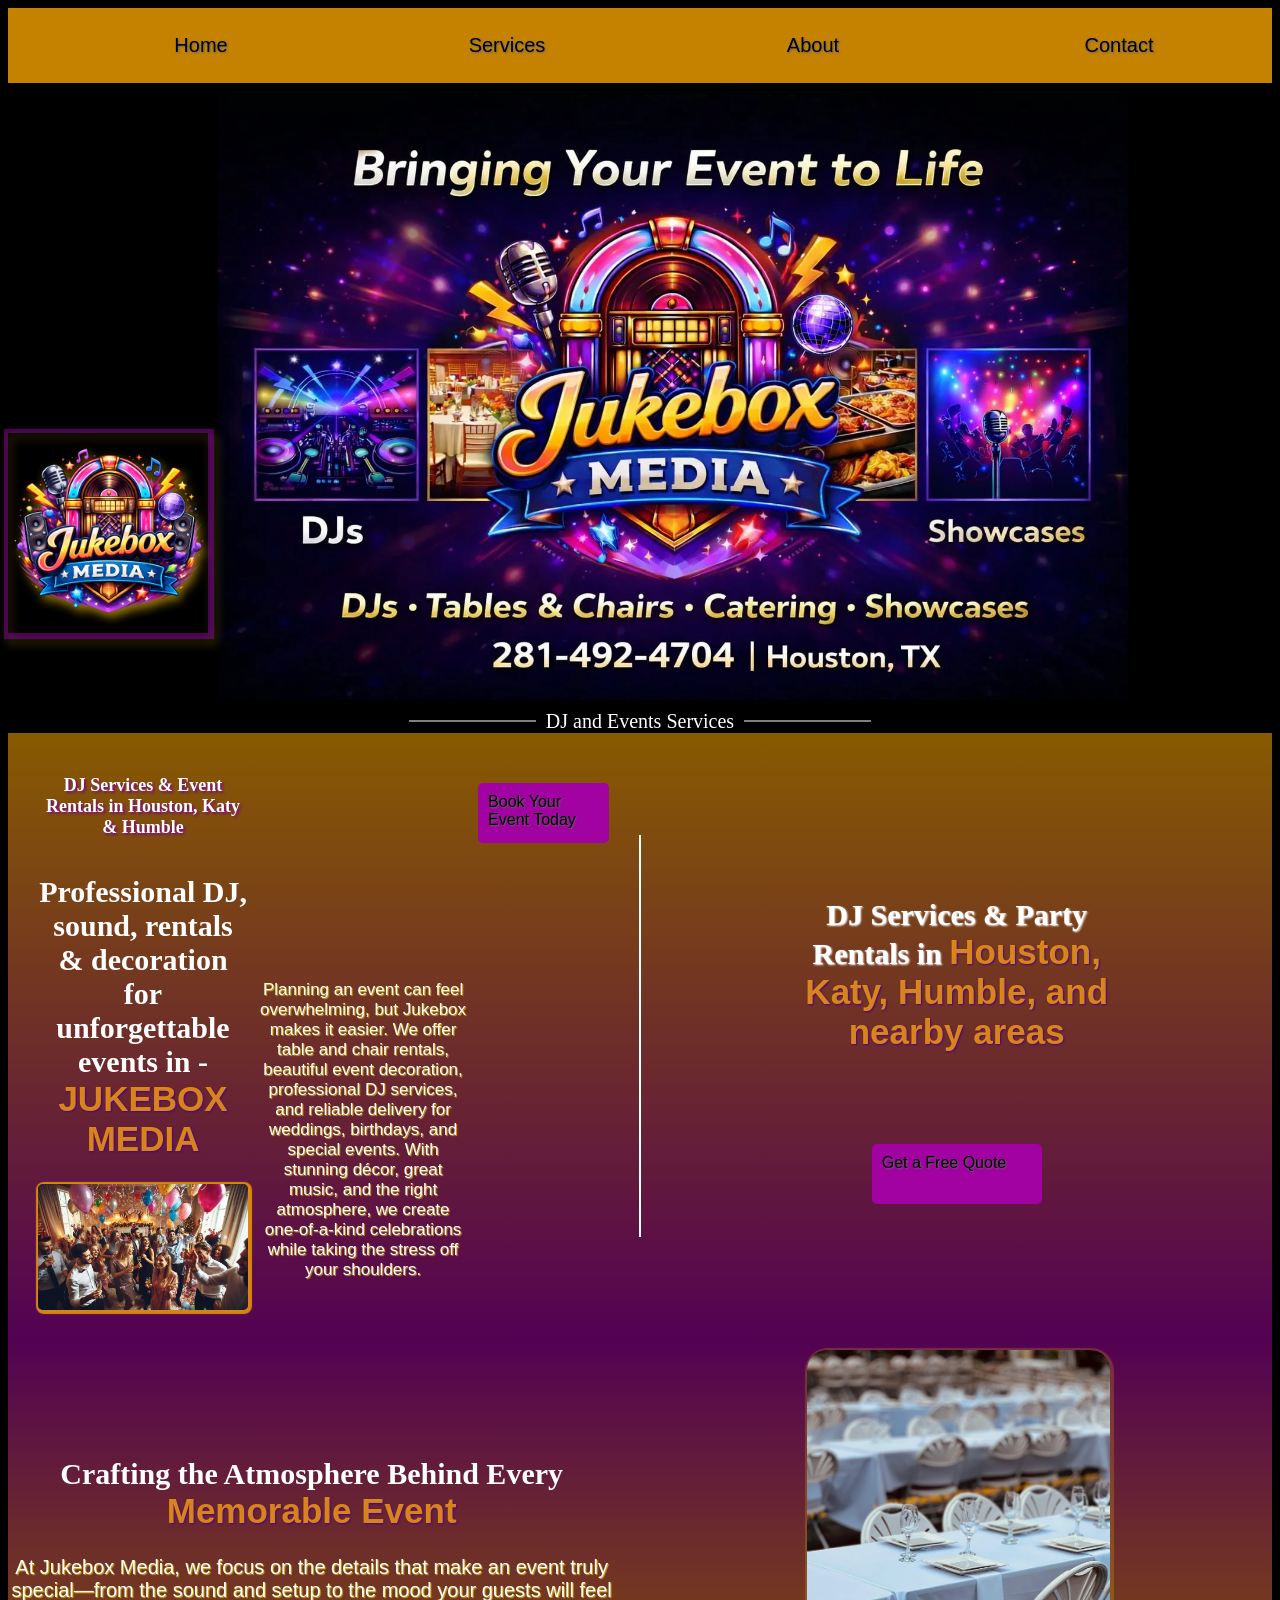
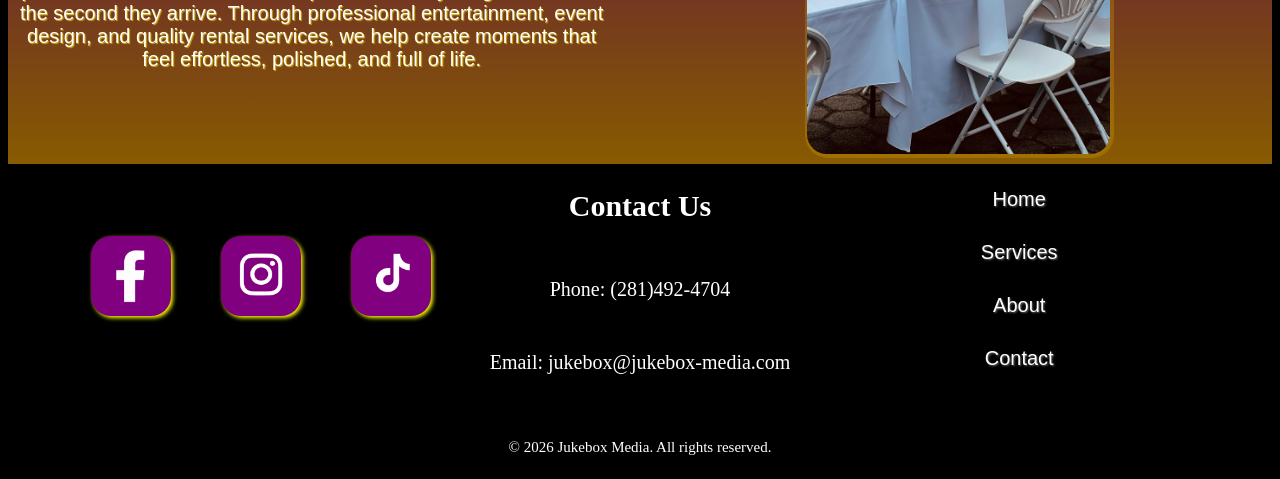
<file: index.html>
<!DOCTYPE html>
<html lang="en">
<head>
    <meta charset="UTF-8">
    <meta name="viewport" content="width=device-width, initial-scale=1.0">

    <meta name="description" content="Professional DJ services, table and chair rentals, and event decoration in Houston, Katy, Humble, and surrounding areas. We create unforgettable events and lasting memories.">

    <meta 
        name="keywords" 
        content="DJ services Houston, event rentals Houston, party rentals Houston, table and chair rentals Houston, wedding DJ Houston, birthday party rentals Houston, event decoration Houston, sound system rental Houston, DJ Katy TX, DJ Humble TX, Jukebox Media">

    <meta name="author" content="Jukebox Media">
    <meta name="robots" content="index, follow">
    <meta name="language" content="English">
    <meta name="geo.region" content="US-TX">
    <meta name="geo.placename" content="Houston">
    <meta name="geo.position" content="29.7604;-95.3698">
    <meta name="ICBM" content="29.7604, -95.3698">

    <!-- Open Graph para Facebook / WhatsApp -->
    <meta property="og:title" content="DJ Services & Event Rentals in Houston | Jukebox Media">
    <meta property="og:description" content="Professional DJ services, party rentals, sound setup, and event decoration in Houston, Katy,     Humble, and surrounding areas.">
    <!-- Canonical URL -->
    <link rel="canonical" href="https://jukebox-media.com/">
    <meta property="og:url" content="https://jukebox-media.com/">
    <meta property="og:image" content="https://jukebox-media.com/img/portada.jpg">
    <meta name="twitter:image" content="https://jukebox-media.com/img/portada.jpg">

    <meta property="og:image" content="https://jukebox-media.com/img/portada.jpg">
    <meta property="og:type" content="website">
    <meta property="og:url" content="https://jukebox-media.com/">
    <meta name="twitter:image" content="https://jukebox-media.com/img/portada.jpg">

    <!-- Twitter / X -->
    <meta name="twitter:card" content="summary_large_image">
    <meta name="twitter:title" content="DJ Services & Event Rentals in Houston | Jukebox Media">
    <meta 
        name="twitter:description" 
        content="Book professional DJ services, event rentals, sound setup, and event decoration in Houston, Katy, Humble, and nearby areas with Jukebox Media.">

    <script type="application/ld+json">
            {
            "@context": "https://schema.org",
            "@type": "EventService",
            "name": "Jukebox Media",
            "image": "https://jukebox-media.com/img/logo.png",
            "url": "https://jukebox-media.com/",
            "telephone": "+1-281-492-4704",
            "email": "jukebox@jukebox-media.com",
            "description": "Jukebox Media provides professional DJ services, event rentals, table and chair rentals, sound setup, and event decoration for weddings, birthdays, private parties, corporate events, and special celebrations in Houston, Katy, Humble, Cypress, Spring, Sugar Land, Pearland, and surrounding areas.",
            "priceRange": "$$",
            "address": {
                "@type": "PostalAddress",
                "addressLocality": "Houston",
                "addressRegion": "TX",
                "addressCountry": "US"
            },
            "areaServed": [
                "Houston, TX",
                "Katy, TX",
                "Humble, TX",
                "Cypress, TX",
                "Spring, TX",
                "Sugar Land, TX",
                "Pearland, TX"
            ],
            "sameAs": [
                "https://www.facebook.com/share/18eP7RejVk/",
                "https://www.instagram.com/jukebox__media",
                "https://www.tiktok.com/@jessiejukebox"
            ],
            "makesOffer": [
                {
                "@type": "Offer",
                "itemOffered": {
                    "@type": "Service",
                    "name": "DJ Services"
                }
                },
                {
                "@type": "Offer",
                "itemOffered": {
                    "@type": "Service",
                    "name": "Event Rentals"
                }
                },
                {
                "@type": "Offer",
                "itemOffered": {
                    "@type": "Service",
                    "name": "Table and Chair Rentals"
                }
                },
                {
                "@type": "Offer",
                "itemOffered": {
                    "@type": "Service",
                    "name": "Event Decoration"
                }
                },
                {
                "@type": "Offer",
                "itemOffered": {
                    "@type": "Service",
                    "name": "Sound Setup"
                }
                }
            ]
            }
    </script>

    <link rel="shortcut icon" href="./img/logo.png" type="image/x-icon">

    <link rel="stylesheet" href="./style/style.css">
    <link rel="stylesheet" href="./style/efects.css">
    <link rel="stylesheet" href="./style/sectio1.css">
    <link rel="stylesheet" href="./style/main.css">
    <link rel="stylesheet" href="./style/footer.css">
    <link rel="stylesheet" href="./style/optim.css">
    <title>DJ Services & Event Rentals in Houston | Jukebox Media</title>

</head>
<body>
    <header>
        
        <nav class="nav_bar" id="nav">
            <button class="x-btn" id="x-btn">
                X
            </button>
            <ul>
                <li><a href="index.html">Home</a></li>
                <li><a href="services.html">Services</a></li>
                <li><a href="about.html">About</a></li>
                <li><a href="contact.html">Contact</a></li>
            </ul>
        </nav>
        <button class="menu-btn" id="menu-btn">
                ☰
        </button>
        
        <div class="logo_name">

            <img class="logo" src="./img/logo.webp" fetchpriority="high" width="200" height="200" alt="evento profecional" alt="JukeBox Logo">  

            <div class="div-name">
                <img src="./img/img9.webp" fetchpriority="high" width="1200" height="800" alt="evento profecional" class="home-page">
            </div>
            
        </div>

        <div class="service"><div class="bar"></div> DJ and Events Services <div class="bar"></div></div>

        <!-- <img src="./img/" alt="party_events" class="port"> -->
        
    </header>
    <div class="section">
        <div class="section2">
            <div class="section20">
                <h1 class="mean">DJ Services & Event Rentals in Houston, Katy & Humble</h1>
                <h2>Professional DJ, sound, rentals & decoration for unforgettable events in - <strong class="stron">JUKEBOX MEDIA</strong></h2>
                <img src="./img/portada.webp" loading="lazy" width="600" height="800" alt="Party Events" class="section_img">
            </div>
            <p class="paragraf">
                Planning an event can feel overwhelming, but Jukebox makes it easier. We offer table and chair rentals, beautiful event decoration, professional DJ services, and reliable delivery for weddings, birthdays, and special events. With stunning décor, great music, and the right atmosphere, we create one-of-a-kind celebrations while taking the stress off your shoulders.
            </p>
            <a href="contact.html" class="learn-more">Book Your Event Today</a>
        </div>

        <div class="line"></div>


        <div class="section3">
            <p class="title_hook">
                DJ Services & Party Rentals in 
                <strong class="important">Houston, Katy, Humble, and nearby areas</strong>
            </p>
            <h2 class="hook">
                
            </h2>
            <!-- <button   class="learn-more">Learn More</button> -->
            <a href="contact.html" class="learn-more">Get a Free Quote</a>
        </div>
    </div>
    <main class="main">
        <div class="main-div">
            <h2 class="main-div-h2">Crafting the Atmosphere Behind Every <strong class="stron">Memorable Event</strong></h2>
            <span class="main-div-span">
                At Jukebox Media, we focus on the details that make an event truly special—from the sound and setup to the mood your guests will feel the second they arrive. Through professional entertainment, event design, and quality rental services, we help create moments that feel effortless, polished, and full of life.
            </span>
        </div>
        <div class="main-div2">
            <img src="./img/img3.webp" loading="lazy" width="600" height="800" alt="Event Image" class="main-div-img">
        </div>
    </main>
    <footer>
        <div class="footer">
            <div class="container1">
                    <a href="https://www.facebook.com/share/18eP7RejVk/?mibextid=wwXIfr" target="_blank"><img src="./img/facebook.webp" loading="lazy" width="300" height="200" alt="Facebook Icon" class="icon"></a>

                    <a href="https://www.instagram.com/jukebox__media?igsh=aGpxZ21mYmJnamdz&utm_source=qr" target="_blank"><img src="./img/instagram.webp" loading="lazy" width="300" height="200" alt="Instagram Icon" class="icon"></a>

                    <a href="https://www.tiktok.com/@jessiejukebox?_r=1&_t=ZT-95Z08Pbz6Ra" target="_blank"><img src="./img/tiktok.webp" loading="lazy" width="300" height="200" alt="tiktok Icon" class="icon"></a>
            </div>
            <div class="container">
                <h2 class="footer-h2">Contact Us</h2>
                <p class="footer-p">Phone: (281)492-4704</p>
                <p class="footer-p">Email: jukebox@jukebox-media.com</p>
            </div>
            <div class="container">
                <a class="footer-a" href="index.html">Home</a>
                <a class="footer-a" href="services.html">Services</a>
                <a class="footer-a" href="about.html">About</a>
                <a class="footer-a" href="contact.html">Contact</a>
            </div>
        </div>
        <p class="copy">&copy; 2026 Jukebox Media. All rights reserved.</p>
    </footer>
    <script src="script.js" defer></script>
</body>
</html>
</file>
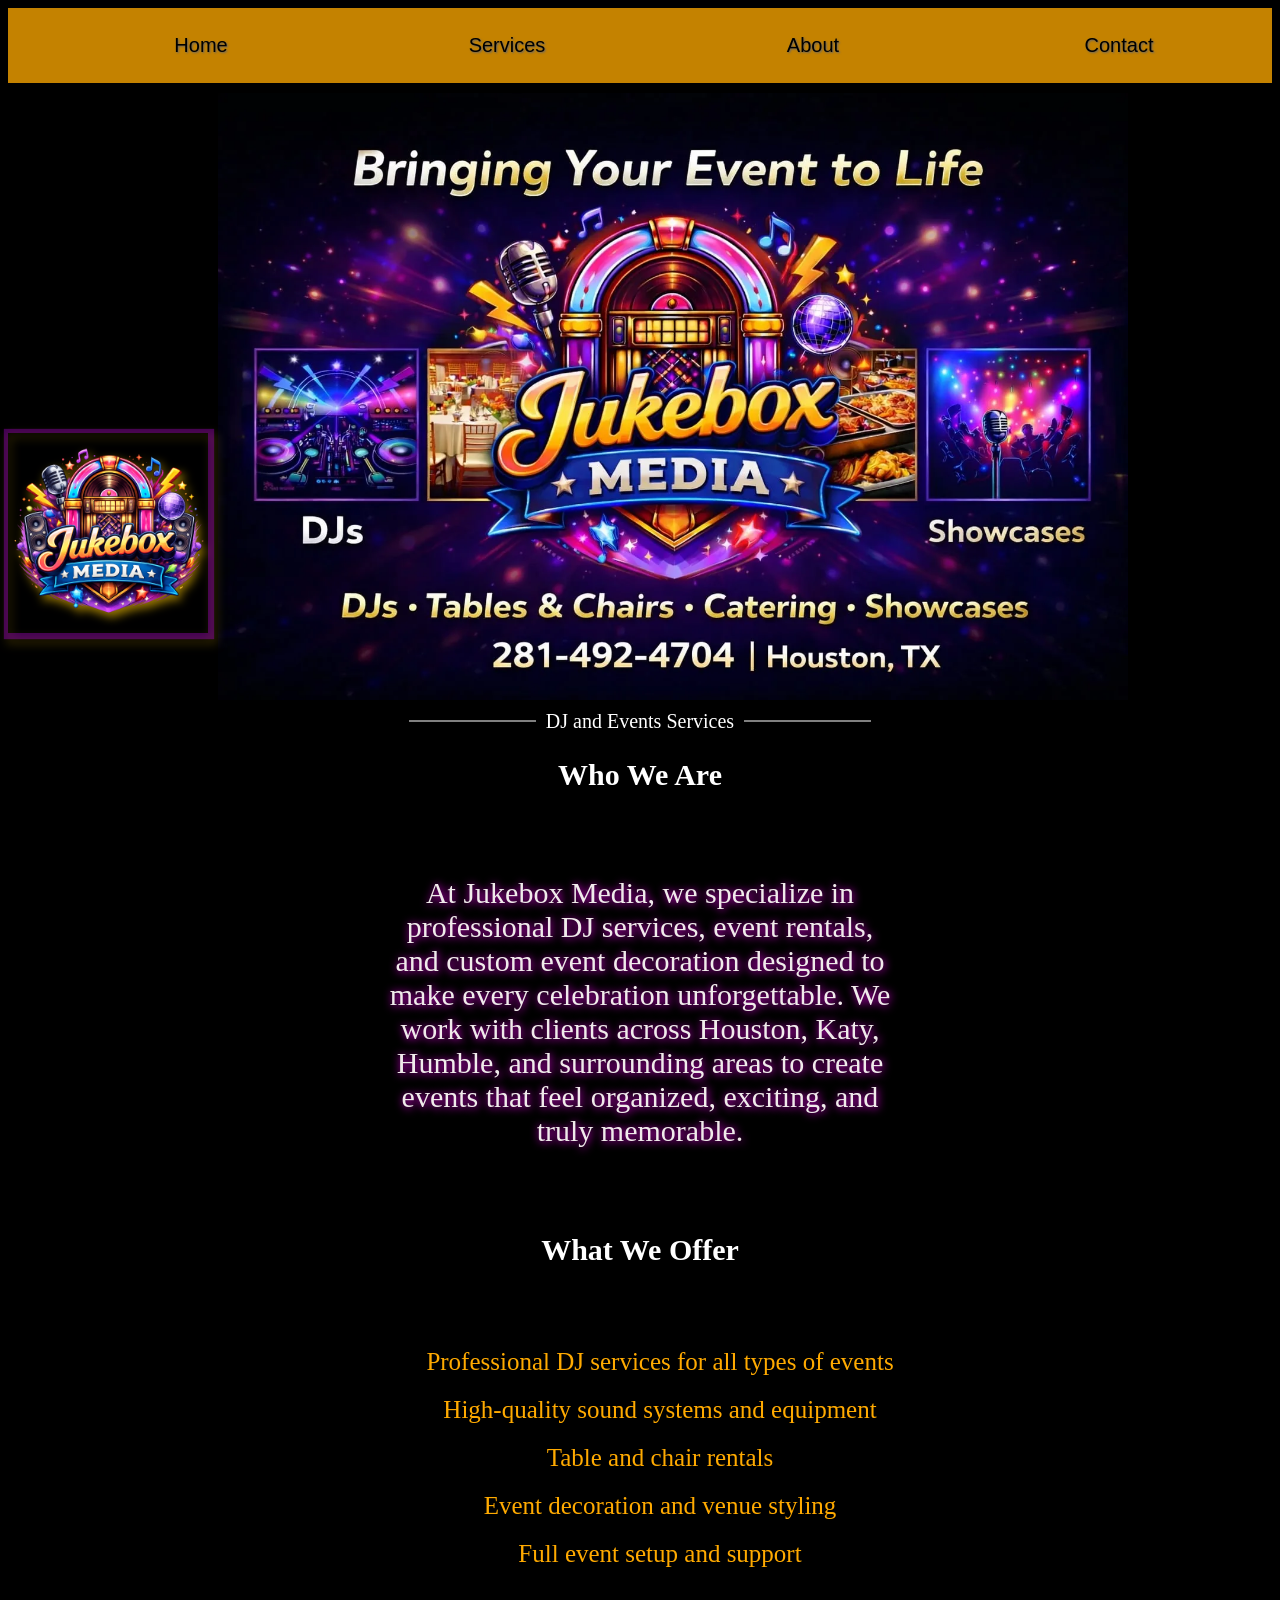
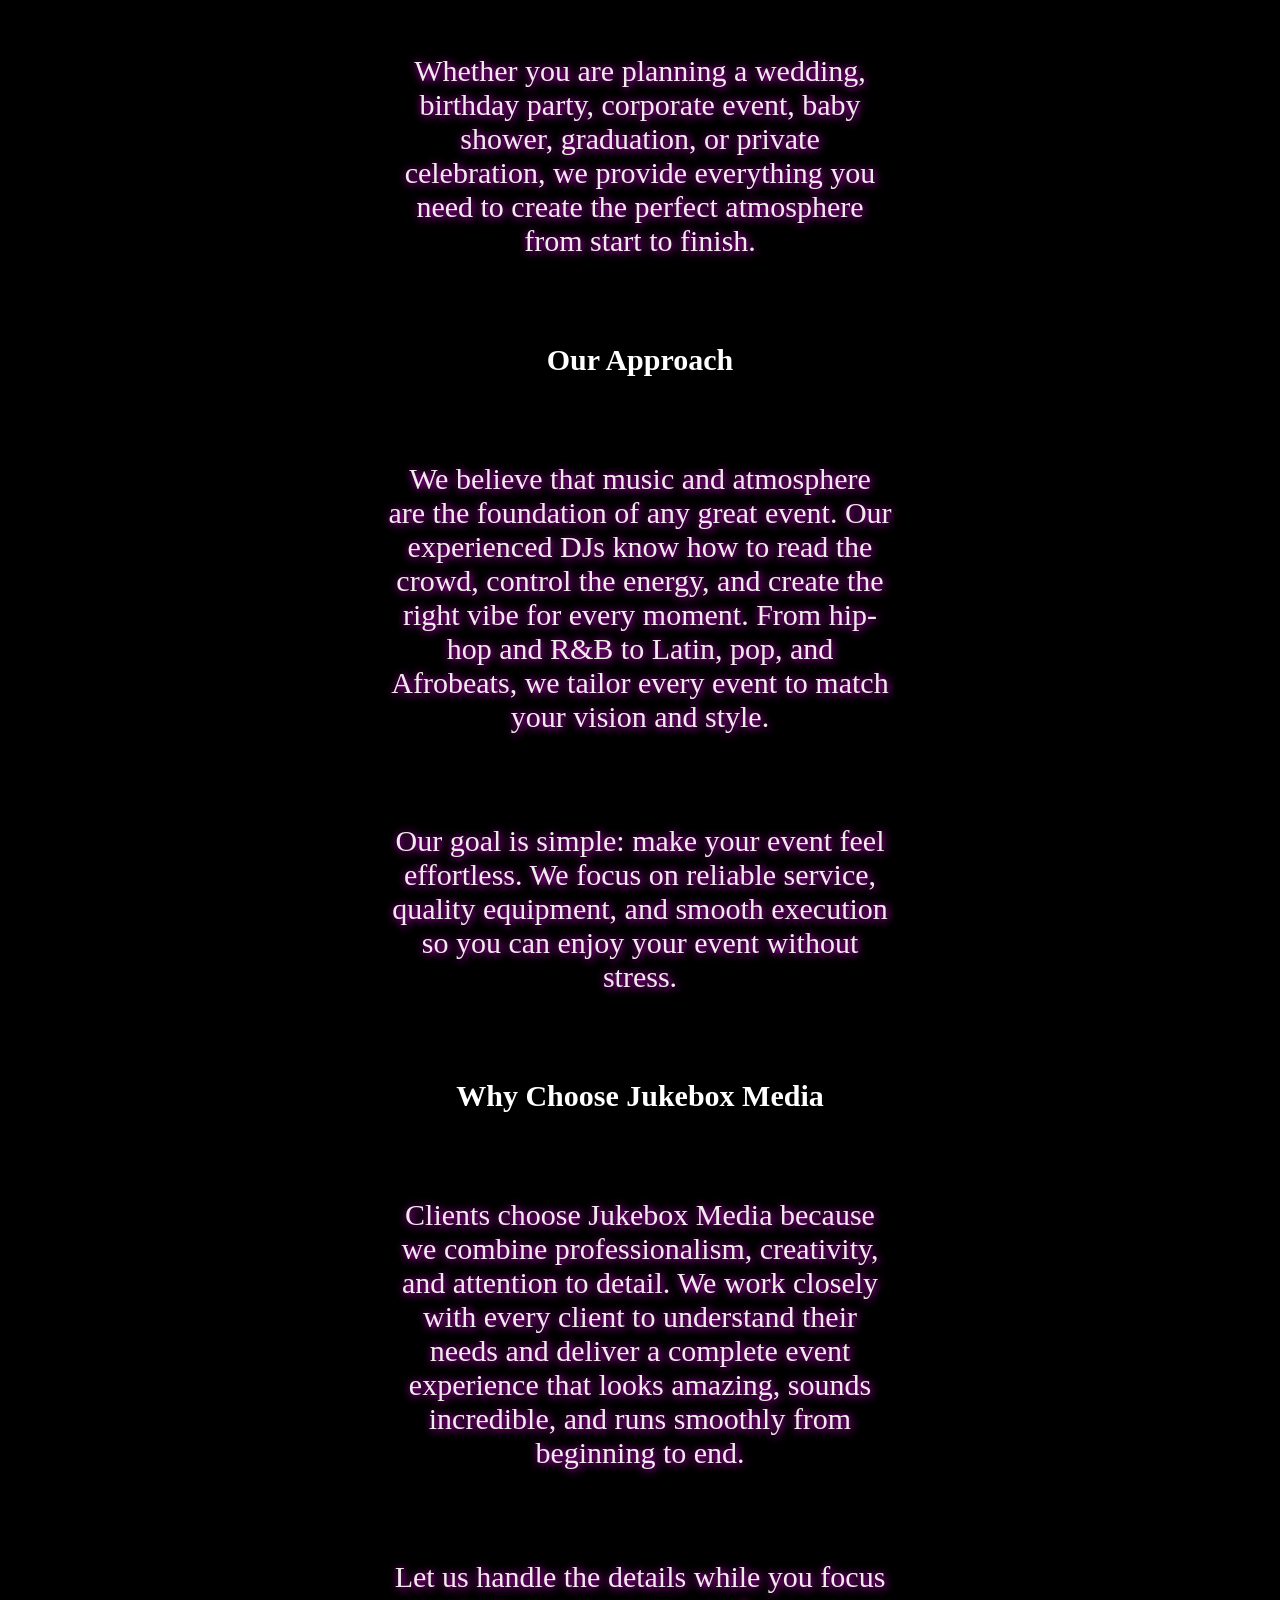
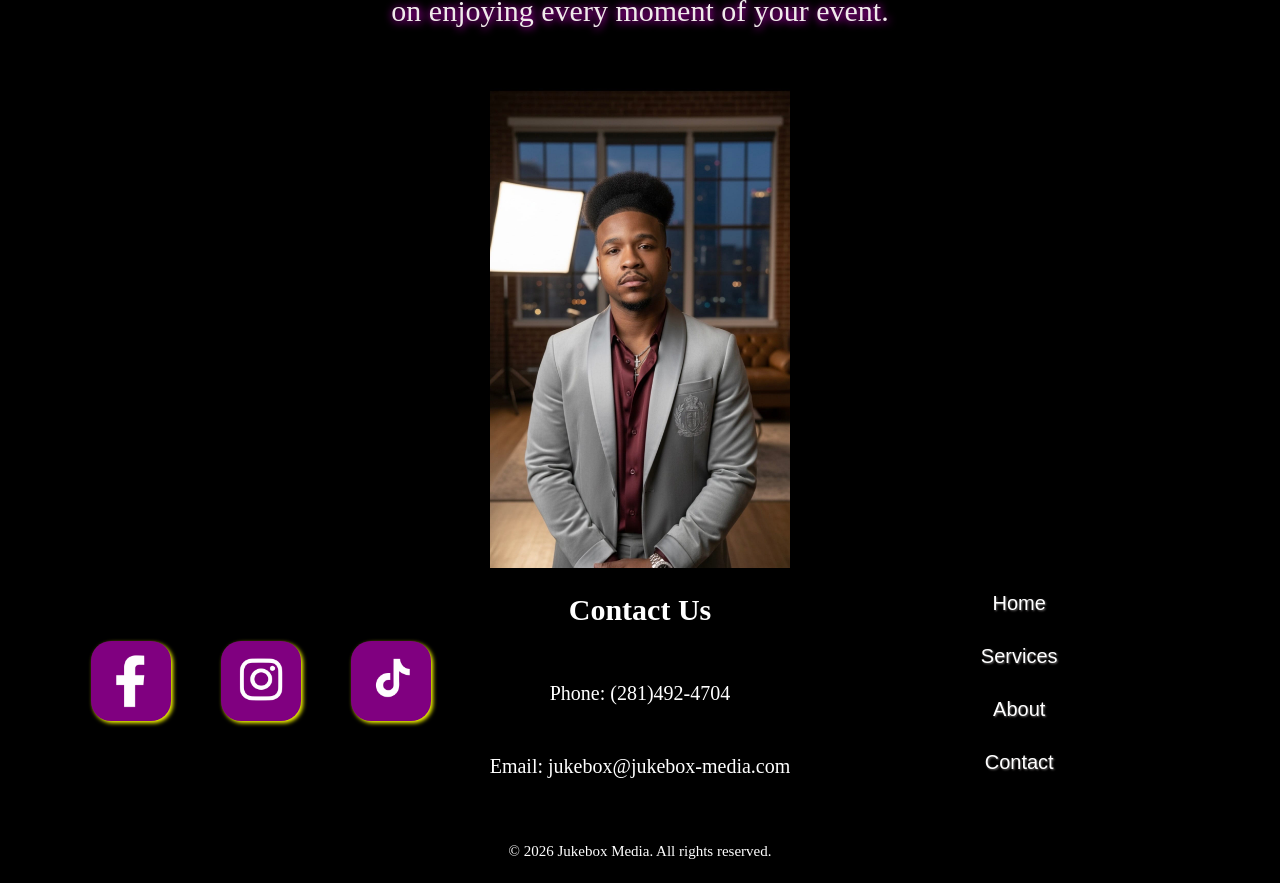
<file: about.html>
<!DOCTYPE html>
<html lang="en">
<head>
    <meta charset="UTF-8">
    <meta name="viewport" content="width=device-width, initial-scale=1.0">

    <meta name="description" content="Professional DJ services, table and chair rentals, and event decoration in Houston, Katy, Humble, and surrounding areas. We create unforgettable events and lasting memories.">

    <meta 
        name="keywords" 
        content="DJ services Houston, event rentals Houston, party rentals Houston, table and chair rentals Houston, wedding DJ Houston, birthday party rentals Houston, event decoration Houston, sound system rental Houston, DJ Katy TX, DJ Humble TX, Jukebox Media">

    <meta name="author" content="Jukebox Media">
    <meta name="robots" content="index, follow">
    <meta name="language" content="English">
    <meta name="geo.region" content="US-TX">
    <meta name="geo.placename" content="Houston">
    <meta name="geo.position" content="29.7604;-95.3698">
    <meta name="ICBM" content="29.7604, -95.3698">

    <!-- Open Graph para Facebook / WhatsApp -->
    <meta property="og:title" content="DJ Services & Event Rentals in Houston | Jukebox Media">
    <meta property="og:description" content="Professional DJ services, party rentals, sound setup, and event decoration in Houston, Katy,     Humble, and surrounding areas.">
    <!-- Canonical URL -->
    <link rel="canonical" href="https://jukebox-media.com/">
    <meta property="og:url" content="https://jukebox-media.com/">
    <meta property="og:image" content="https://jukebox-media.com/img/portada.jpg">
    <meta name="twitter:image" content="https://jukebox-media.com/img/portada.jpg">

    <meta property="og:image" content="https://jukebox-media.com/img/portada.jpg">
    <meta property="og:type" content="website">
    <meta property="og:url" content="https://jukebox-media.com/">
    <meta name="twitter:image" content="https://jukebox-media.com/img/portada.jpg">

    <!-- Twitter / X -->
    <meta name="twitter:card" content="summary_large_image">
    <meta name="twitter:title" content="DJ Services & Event Rentals in Houston | Jukebox Media">
    <meta 
        name="twitter:description" 
        content="Book professional DJ services, event rentals, sound setup, and event decoration in Houston, Katy, Humble, and nearby areas with Jukebox Media.">

    <script type="application/ld+json">
        {
        "@context": "https://schema.org",
        "@type": "AboutPage",
        "name": "About Jukebox Media",
        "url": "https://jukebox-media.com/about.html",
        "description": "Learn more about Jukebox Media, a Houston-based event service company providing DJ services, event rentals, table and chair rentals, sound setup, and event decoration for weddings, parties, corporate events, and special celebrations.",
        "mainEntity": {
            "@type": "EventService",
            "name": "Jukebox Media",
            "url": "https://jukebox-media.com/",
            "image": "https://jukebox-media.com/img/logo.png",
            "telephone": "+1-281-492-4704",
            "email": "jukebox@jukebox-media.com",
            "address": {
            "@type": "PostalAddress",
            "addressLocality": "Houston",
            "addressRegion": "TX",
            "addressCountry": "US"
            },
            "areaServed": [
            "Houston, TX",
            "Katy, TX",
            "Humble, TX",
            "Cypress, TX",
            "Spring, TX",
            "Sugar Land, TX",
            "Pearland, TX"
            ],
            "sameAs": [
            "https://www.facebook.com/share/18eP7RejVk/",
            "https://www.instagram.com/jukebox__media",
            "https://www.tiktok.com/@jessiejukebox"
            ]
        }
        }
    </script>


    <link rel="stylesheet" href="./style/style.css">
    <link rel="stylesheet" href="./style/efects.css">
    <link rel="stylesheet" href="./style/sectio1.css">
    <link rel="stylesheet" href="./style/about.css">
    <link rel="stylesheet" href="./style/footer.css">
    <link rel="stylesheet" href="./style/optim.css">
    <title>About Jukebox Media | DJ & Event Services in Houston</title>
</head>
<body>
    <header>
        <nav class="nav_bar" id="nav">
            <button class="x-btn" id="x-btn">
                X
            </button>
            <ul>
                <li><a href="index.html">Home</a></li>
                <li><a href="services.html">Services</a></li>
                <li><a href="about.html">About</a></li>
                <li><a href="contact.html">Contact</a></li>
            </ul>
        </nav>
        <button class="menu-btn" id="menu-btn">
                ☰
        </button>
        <div class="logo_name">
            <img class="logo" src="./img/logo.webp" fetchpriority="high" width="200" height="200" alt="evento profecional" alt="JukeBox Logo">  
            <div class="div-name">
                <!-- <span class="name">ABOUT</span>
                <span class="name">JUKEBOX</span>
                <span class="name">MEDIA</span> -->
                <img src="./img/img9.webp" fetchpriority="high" width="1200" height="800" alt="evento profecional" alt="JukeBox Image" class="home-page">
            </div>
        </div>

        <div class="service">
            <div class="bar"></div> 
            DJ and Events Services 
            <div class="bar"></div>
        </div>
        
    </header>
    <main class="main-about">
        <h2 class="h2-about">Who We Are</h2>
        <p class="p-about">
        At Jukebox Media, we specialize in professional DJ services, event rentals, and custom event decoration designed to make every celebration unforgettable. We work with clients across Houston, Katy, Humble, and surrounding areas to create events that feel organized, exciting, and truly memorable.
        </p>

        <h2 class="h2-about">What We Offer</h2>
        <ul class="ul-about">
            <li class="li-about">Professional DJ services for all types of events</li>
            <li class="li-about">High-quality sound systems and equipment</li>
            <li class="li-about">Table and chair rentals</li>
            <li class="li-about">Event decoration and venue styling</li>
            <li class="li-about">Full event setup and support</li>
        </ul>

        <p class="p-about">
        Whether you are planning a wedding, birthday party, corporate event, baby shower, graduation, or private celebration, we provide everything you need to create the perfect atmosphere from start to finish.
        </p>

        <h2 class="h2-about">Our Approach</h2>
        <p class="p-about">
        We believe that music and atmosphere are the foundation of any great event. Our experienced DJs know how to read the crowd, control the energy, and create the right vibe for every moment. From hip-hop and R&B to Latin, pop, and Afrobeats, we tailor every event to match your vision and style.
        </p>

        <p class="p-about">
        Our goal is simple: make your event feel effortless. We focus on reliable service, quality equipment, and smooth execution so you can enjoy your event without stress.
        </p>

        <h2 class="h2-about">Why Choose Jukebox Media</h2>
        <p class="p-about">
        Clients choose Jukebox Media because we combine professionalism, creativity, and attention to detail. We work closely with every client to understand their needs and deliver a complete event experience that looks amazing, sounds incredible, and runs smoothly from beginning to end.
        </p>

        <p class="p-about">
        Let us handle the details while you focus on enjoying every moment of your event.
        </p>
        <img src="./img/jukebox.webp" fetchpriority="high" width="1200" height="800" alt="evento profecional" class="img-about">
    </main>
    <footer>
        <div class="footer">
            <div class="container1">
                    <a href="https://www.facebook.com/share/18eP7RejVk/?mibextid=wwXIfr" target="_blank"><img src="./img/facebook.webp" loading="lazy" width="300" height="200" alt="Facebook Icon" class="icon"></a>

                    <a href="https://www.instagram.com/jukebox__media?igsh=aGpxZ21mYmJnamdz&utm_source=qr" target="_blank"><img src="./img/instagram.webp" loading="lazy" width="300" height="200" alt="Instagram Icon" class="icon"></a>

                    <a href="https://www.tiktok.com/@jessiejukebox?_r=1&_t=ZT-95Z08Pbz6Ra" target="_blank"><img src="./img/tiktok.webp" loading="lazy" width="300" height="200" alt="tiktok Icon" class="icon"></a>
            </div>
            <div class="container">
                <h2 class="footer-h2">Contact Us</h2>
                <p class="footer-p">Phone: (281)492-4704</p>
                <p class="footer-p">Email: jukebox@jukebox-media.com</p>
            </div>
            <div class="container">
                <a class="footer-a" href="index.html">Home</a>
                <a class="footer-a" href="services.html">Services</a>
                <a class="footer-a" href="about.html">About</a>
                <a class="footer-a" href="contact.html">Contact</a>
            </div>
        </div>
        <p class="copy">&copy; 2026 Jukebox Media. All rights reserved.</p>
    </footer>
    
    <script src="./script.js" defer></script>
        
</body>
</html>
</file>
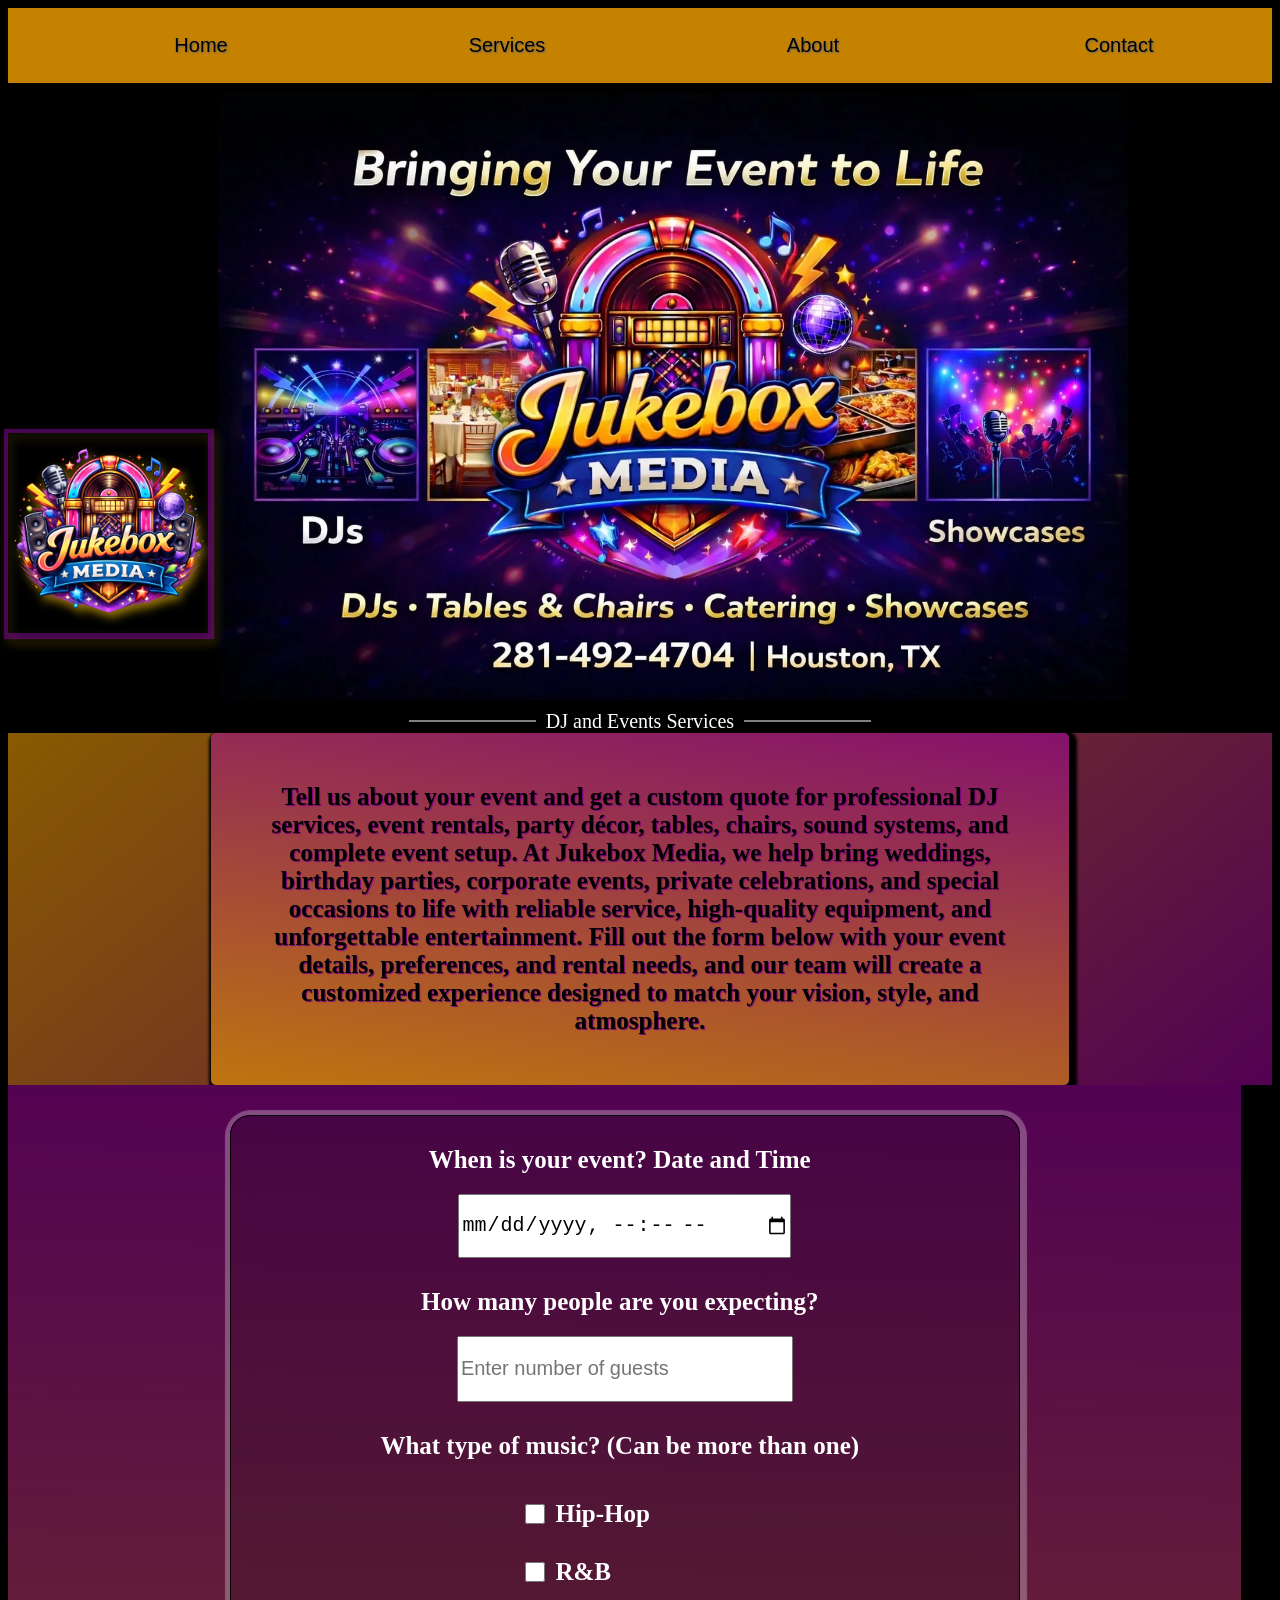
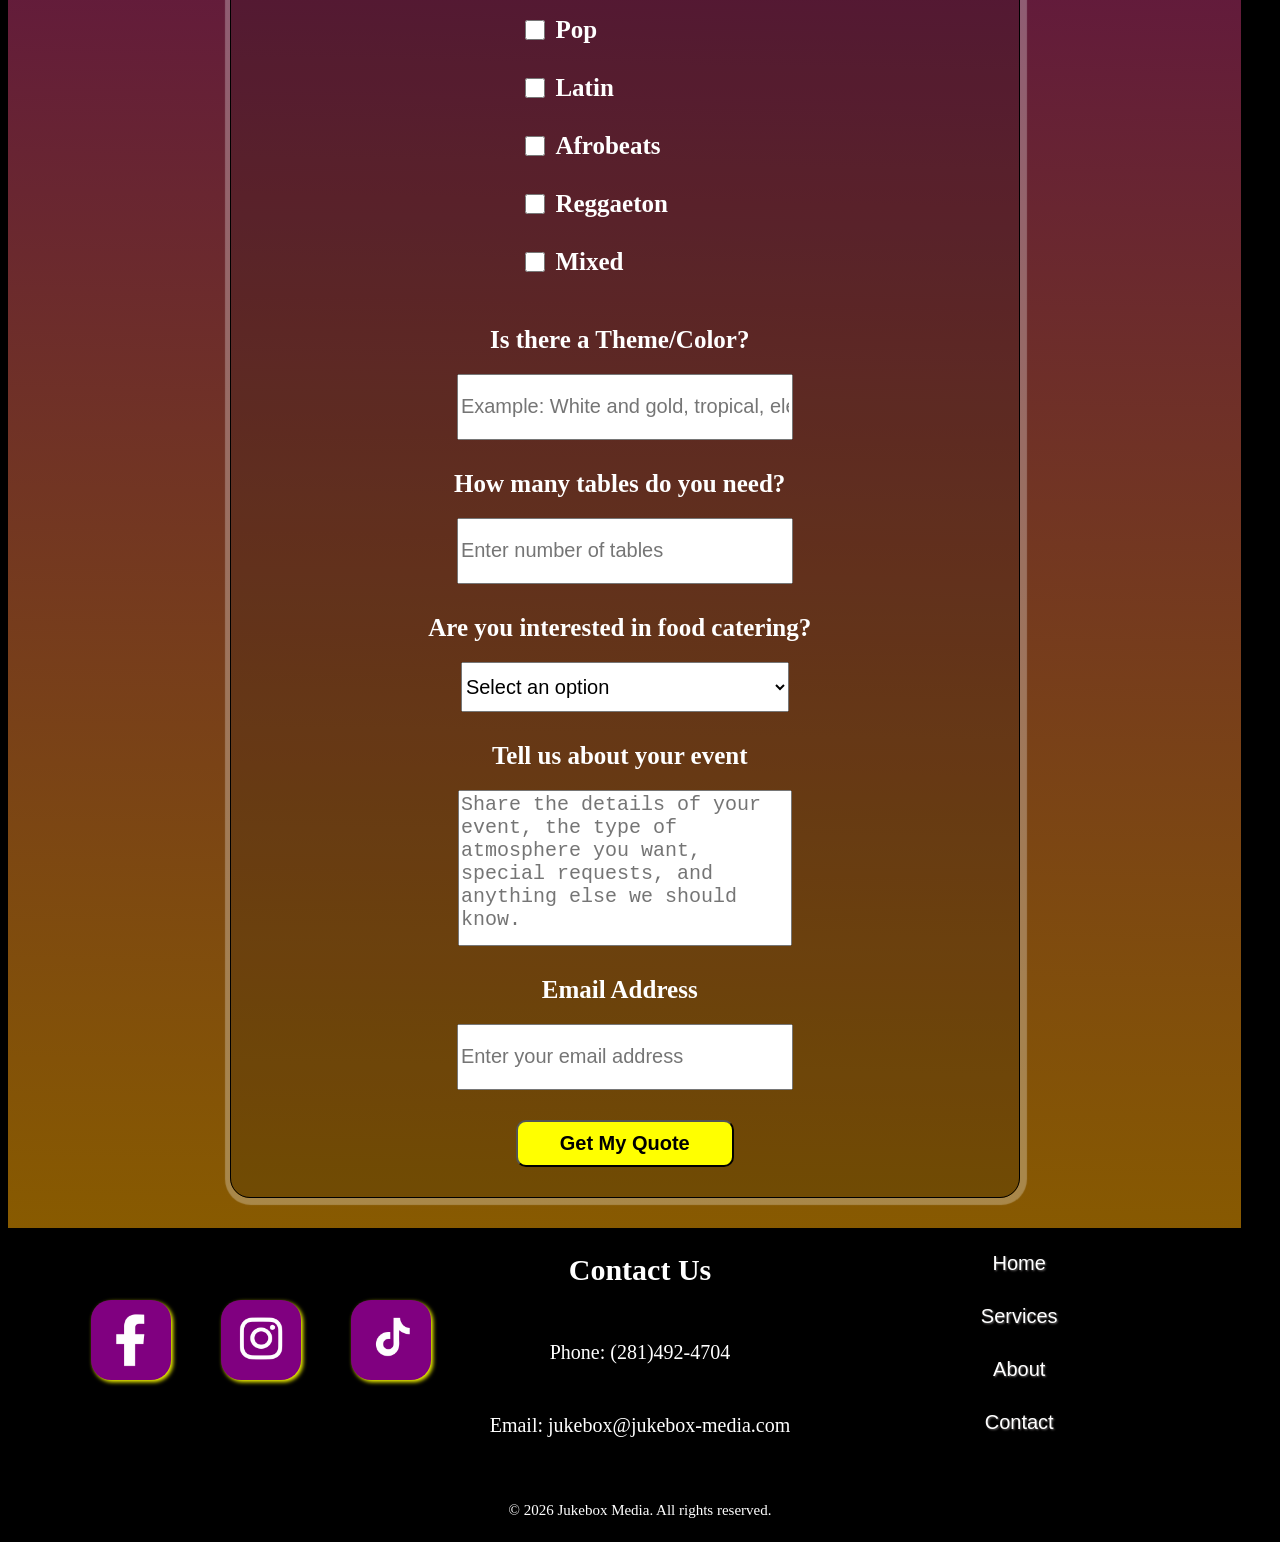
<file: contact.html>
<!DOCTYPE html>
<html lang="en">
<head>
    <meta charset="UTF-8">
    <meta name="viewport" content="width=device-width, initial-scale=1.0">

    <meta name="description" content="Professional DJ services, table and chair rentals, and event decoration in Houston, Katy, Humble, and surrounding areas. We create unforgettable events and lasting memories.">

    <meta 
        name="keywords" 
        content="DJ services Houston, event rentals Houston, party rentals Houston, table and chair rentals Houston, wedding DJ Houston, birthday party rentals Houston, event decoration Houston, sound system rental Houston, DJ Katy TX, DJ Humble TX, Jukebox Media">

    <meta name="author" content="Jukebox Media">
    <meta name="robots" content="index, follow">
    <meta name="language" content="English">
    <meta name="geo.region" content="US-TX">
    <meta name="geo.placename" content="Houston">
    <meta name="geo.position" content="29.7604;-95.3698">
    <meta name="ICBM" content="29.7604, -95.3698">

    <!-- Open Graph para Facebook / WhatsApp -->
    <meta property="og:title" content="DJ Services & Event Rentals in Houston | Jukebox Media">
    <meta property="og:description" content="Professional DJ services, party rentals, sound setup, and event decoration in Houston, Katy,     Humble, and surrounding areas.">
    <!-- Canonical URL -->
    <link rel="canonical" href="https://jukebox-media.com/">
    <meta property="og:url" content="https://jukebox-media.com/">
    <meta property="og:image" content="https://jukebox-media.com/img/portada.jpg">
    <meta name="twitter:image" content="https://jukebox-media.com/img/portada.jpg">

    <meta property="og:image" content="https://jukebox-media.com/img/portada.jpg">
    <meta property="og:type" content="website">
    <meta property="og:url" content="https://jukebox-media.com/">
    <meta name="twitter:image" content="https://jukebox-media.com/img/portada.jpg">

    <!-- Twitter / X -->
    <meta name="twitter:card" content="summary_large_image">
    <meta name="twitter:title" content="DJ Services & Event Rentals in Houston | Jukebox Media">
    <meta 
        name="twitter:description" 
        content="Book professional DJ services, event rentals, sound setup, and event decoration in Houston, Katy, Humble, and nearby areas with Jukebox Media.">

    <script type="application/ld+json">
        {
        "@context": "https://schema.org",
        "@type": "ContactPage",
        "name": "Contact Jukebox Media",
        "url": "https://jukebox-media.com/contact.html",
        "description": "Contact Jukebox Media for professional DJ services, event rentals, table and chair rentals, sound setup, and event decoration in Houston, Katy, Humble, Cypress, Spring, Sugar Land, Pearland, and surrounding areas.",
        "mainEntity": {
            "@type": "EventService",
            "name": "Jukebox Media",
            "url": "https://jukebox-media.com/",
            "telephone": "+1-281-492-4704",
            "email": "jukebox@jukebox-media.com",
            "priceRange": "$$",
            "address": {
            "@type": "PostalAddress",
            "addressLocality": "Houston",
            "addressRegion": "TX",
            "addressCountry": "US"
            },
            "areaServed": [
            "Houston, TX",
            "Katy, TX",
            "Humble, TX",
            "Cypress, TX",
            "Spring, TX",
            "Sugar Land, TX",
            "Pearland, TX"
            ],
            "contactPoint": {
            "@type": "ContactPoint",
            "telephone": "+1-281-492-4704",
            "contactType": "Customer Service",
            "areaServed": "US",
            "availableLanguage": [
                "English",
                "Spanish"
            ]
            }
        }
        }
    </script>



    <link rel="shortcut icon" href="./img/logo.png" type="image/x-icon">
    <link rel="stylesheet" href="./style/style.css">
    <link rel="stylesheet" href="./style/efects.css">
    <link rel="stylesheet" href="./style/sectio1.css">
    <link rel="stylesheet" href="./style/contact.css">
    <link rel="stylesheet" href="./style/footer.css">
    <link rel="stylesheet" href="./style/optim.css">
    <title>Contact Jukebox Media | Get a Quote for Your Event</title>
</head>
<body>
    <header>
        <nav class="nav_bar" id="nav">
            <button class="x-btn" id="x-btn">
                X
            </button>
            <ul>
                <li><a href="index.html">Home</a></li>
                <li><a href="services.html">Services</a></li>
                <li><a href="about.html">About</a></li>
                <li><a href="contact.html">Contact</a></li>
            </ul>
        </nav>
        <button class="menu-btn" id="menu-btn">
                ☰
        </button>
        <div class="logo_name">
            <img class="logo" src="./img/logo.webp" fetchpriority="high" width="200" height="200" alt="evento profecional" alt="JukeBox Logo">  
            <div class="div-name">
                <img src="./img/img9.webp" fetchpriority="high" width="1200" height="800" alt="evento profecional" class="home-page">
            </div>
        </div>

        <div class="service"><div class="bar"></div> DJ and Events Services <div class="bar"></div></div>
    </header>
    <div class="contact-hook">

        <p class="contact-p">
            Tell us about your event and get a custom quote for professional DJ services, event rentals, party décor, tables, chairs, sound systems, and complete event setup. At Jukebox Media, we help bring weddings, birthday parties, corporate events, private celebrations, and special occasions to life with reliable service, high-quality equipment, and unforgettable entertainment. Fill out the form below with your event details, preferences, and rental needs, and our team will create a customized experience designed to match your vision, style, and atmosphere.
        </p>

    </div>
    
    <div class="div-form">
        <form action="https://api.web3forms.com/submit" method="post" class="event-form">
                <!-- Tu access key -->
                <input type="hidden" name="access_key" value="883a463d-0804-4838-acc5-0f63ea51923b">

                <!-- Asunto del correo -->
                <input type="hidden" name="subject" value="New Event Request - Jukebox Media">

                <!-- Nombre del sitio -->
                <input type="hidden" name="from_name" value="Jukebox Media Website">

                <!-- Redirección después de enviar -->
                <input type="hidden" name="redirect" value="https://jukebox-media.com/">
    
            <div class="form-group">
                <label for="eventDate">When is your event? Date and Time</label>
                <input type="datetime-local" id="eventDate" name="eventDate" required>
            </div>

            <div class="form-group">
                <label for="guestCount">How many people are you expecting?</label>
                <input type="number" id="guestCount" name="guestCount" min="1" placeholder="Enter number of guests" required>
            </div>

            <div class="form-group">
                <label>What type of music? (Can be more than one)</label>
                
                <div class="checkbox-group">
                    <label class="box"><input class="box2" type="checkbox" name="music[]" value="Hip-Hop"> Hip-Hop</label>
                    <label class="box"><input class="box2" type="checkbox" name="music[]" value="R&B"> R&B</label>
                    <label class="box"><input class="box2" type="checkbox" name="music[]" value="Pop"> Pop</label>
                    <label class="box"><input class="box2" type="checkbox" name="music[]" value="Latin"> Latin</label>
                    <label class="box"><input class="box2" type="checkbox" name="music[]" value="Afrobeats"> Afrobeats</label>
                    <label class="box"><input class="box2" type="checkbox" name="music[]" value="Reggaeton"> Reggaeton</label>
                    <label class="box"><input class="box2" type="checkbox" name="music[]" value="mixed"> Mixed</label>
                </div>
            </div>

            <div class="form-group">
                <label for="theme">Is there a Theme/Color?</label>
                <input type="text" id="theme" name="theme" placeholder="Example: White and gold, tropical, elegant black">
            </div>

            <div class="form-group">
                <label for="tables">How many tables do you need?</label>
                <input type="number" id="tables" name="tables" min="0" placeholder="Enter number of tables">
            </div>

            <div class="form-group">

                <label for="catering">Are you interested in food catering?</label>

                <select class="catering" id="catering" name="catering" required>
                    <option value="">Select an option</option>
                    <option value="Yes">Yes</option>
                    <option value="No">No</option>
                    <option value="Maybe">Maybe</option>
                </select>
            </div>

            <div class="form-group">
                <label for="eventDetails">Tell us about your event</label>
                <textarea id="eventDetails" name="eventDetails" rows="6" placeholder="Share the details of your event, the type of atmosphere you want, special requests, and anything else we should know." required></textarea>
            </div>

            <div class="form-group">
                <label for="email">Email Address</label>
                <input type="email"id="email"name="email"placeholder="Enter your email address"required>
            </div>

            <button href="mailto:jessie3wil@gmail.com" class="btn" type="submit">Get My Quote</button>
        </form>
    </div>
    


    <footer>
        <div class="footer">
            <div class="container1">
                    <a href="https://www.facebook.com/share/18eP7RejVk/?mibextid=wwXIfr" target="_blank"><img src="./img/facebook.webp" loading="lazy" width="300" height="200" alt="Facebook Icon" class="icon"></a>

                    <a href="https://www.instagram.com/jukebox__media?igsh=aGpxZ21mYmJnamdz&utm_source=qr" target="_blank"><img src="./img/instagram.webp" loading="lazy" width="300" height="200" alt="Instagram Icon" class="icon"></a>

                    <a href="https://www.tiktok.com/@jessiejukebox?_r=1&_t=ZT-95Z08Pbz6Ra" target="_blank"><img src="./img/tiktok.webp" loading="lazy" width="300" height="200" alt="tiktok Icon" class="icon"></a>
            </div>
            <div class="container">
                <h2 class="footer-h2">Contact Us</h2>
                <p class="footer-p">Phone: (281)492-4704</p>
                <p class="footer-p">Email: jukebox@jukebox-media.com</p>
            </div>
            <div class="container">
                <a class="footer-a" href="index.html">Home</a>
                <a class="footer-a" href="services.html">Services</a>
                <a class="footer-a" href="about.html">About</a>
                <a class="footer-a" href="contact.html">Contact</a>
            </div>
        </div>
        <p class="copy">&copy; 2026 Jukebox Media. All rights reserved.</p>
    </footer>
    <script src="./script.js" defer></script>
</body>
</html>
</file>
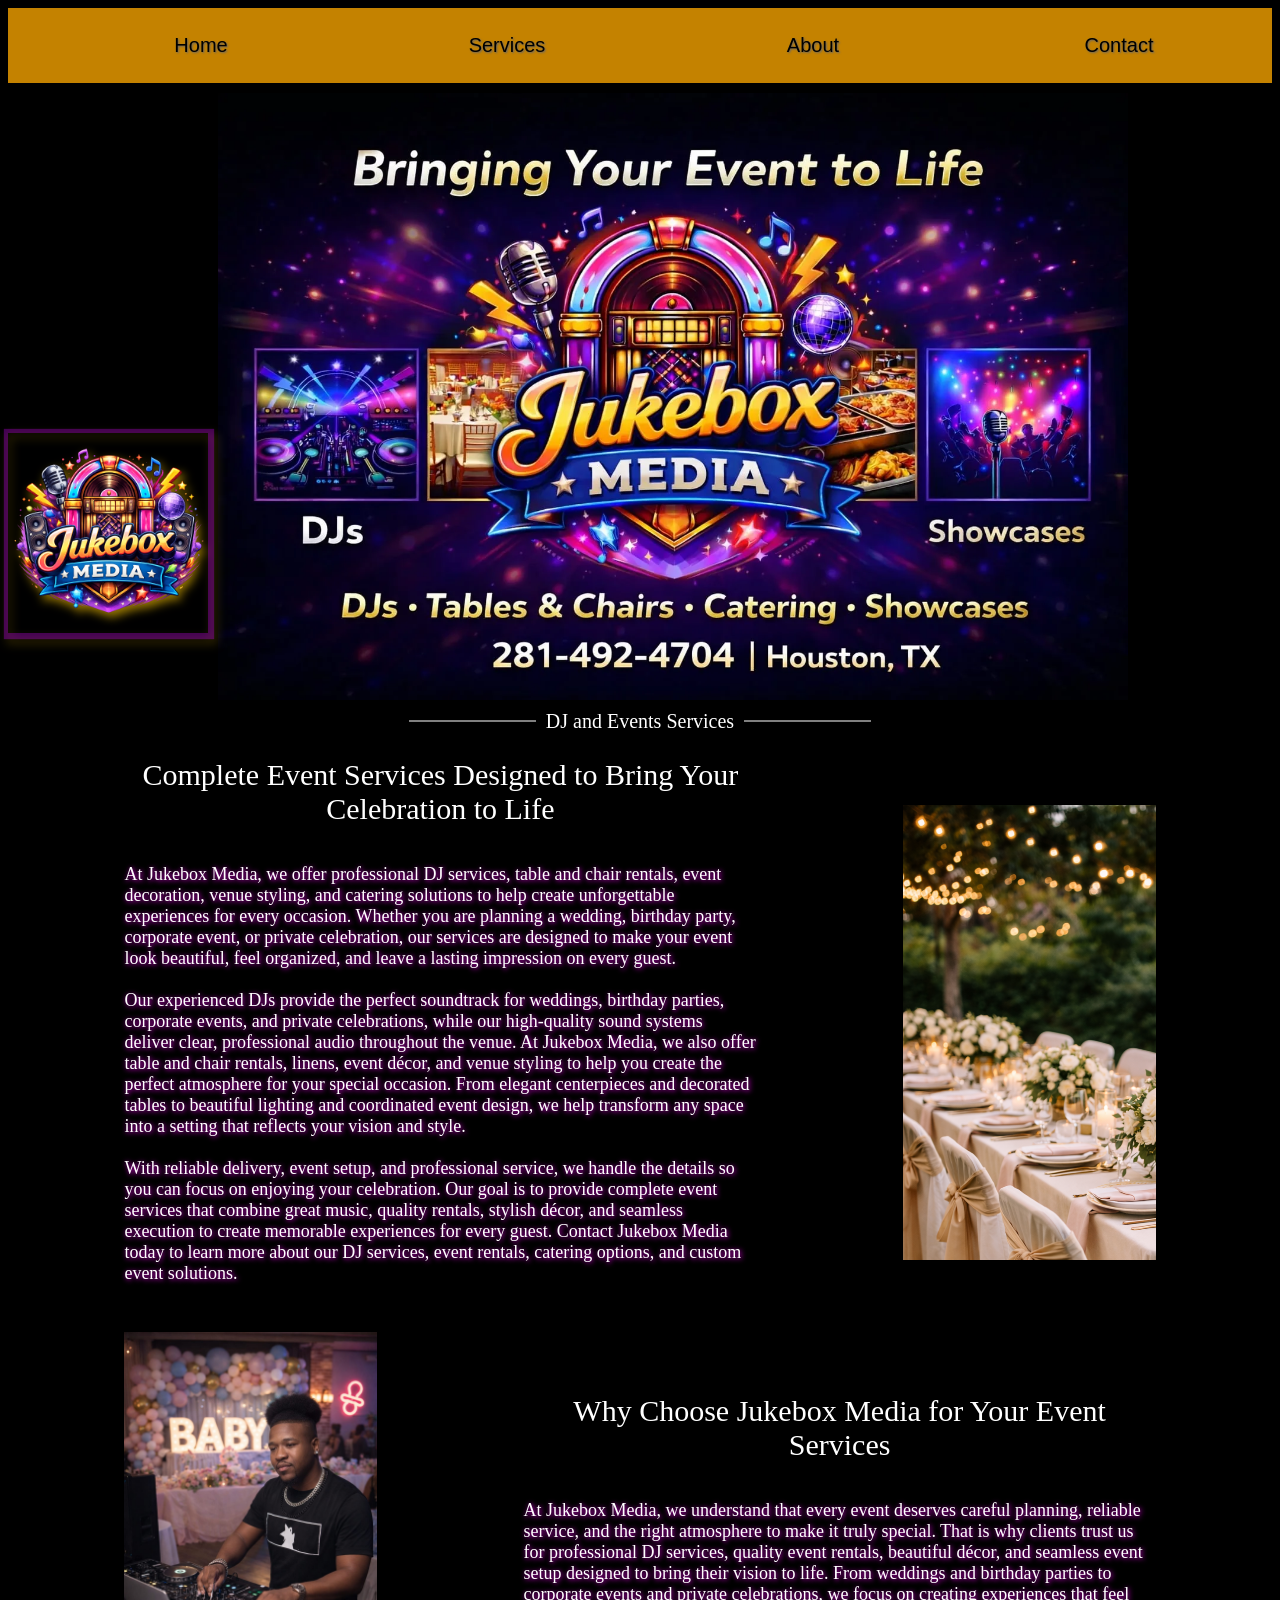
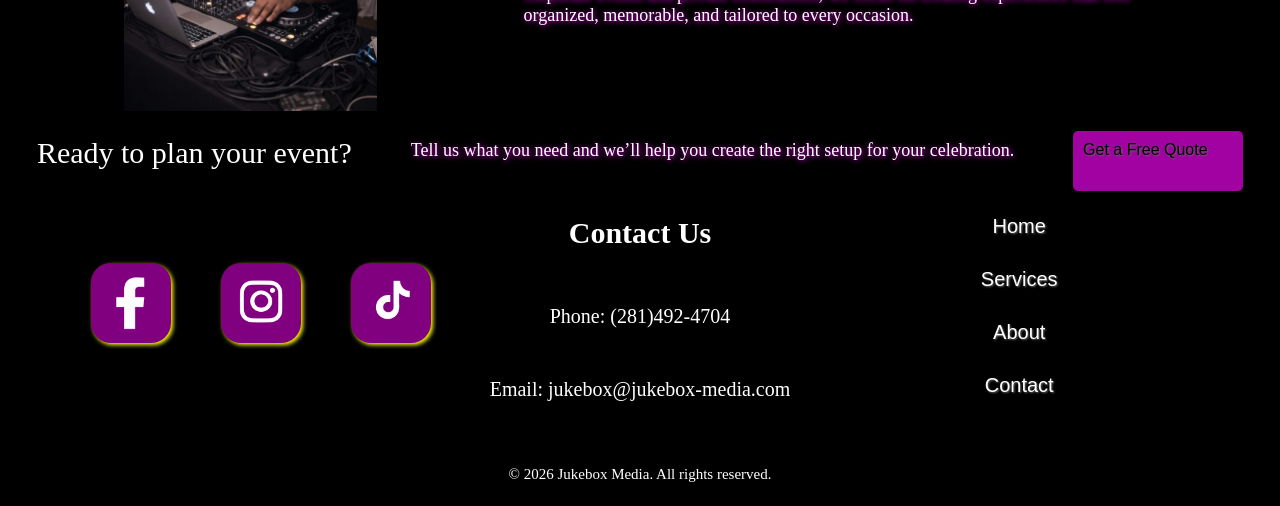
<file: services.html>
<!DOCTYPE html>
<html lang="en">
<head>
    <meta charset="UTF-8">

    <meta name="viewport" content="width=device-width, initial-scale=1.0">

    <meta name="description" content="Jukebox Media offers professional DJ services, event rentals, table and chair rentals, sound setup, and event decoration in Houston, Katy, Humble, and surrounding areas.">

    <meta name="keywords" content="DJ services Houston, event rentals Houston, party rentals Houston, table and chair rentals Houston, event decoration Houston, DJ Katy, DJ Humble, Jukebox Media">

    <meta name="author" content="Jukebox Media">
    <meta name="robots" content="index, follow">
    <meta name="language" content="English">
    <meta name="geo.region" content="US-TX">
    <meta name="geo.placename" content="Houston">
    <meta name="geo.position" content="29.7604;-95.3698">
    <meta name="ICBM" content="29.7604, -95.3698">

    <!-- Open Graph para Facebook / WhatsApp -->
    <meta property="og:title" content="DJ Services & Event Rentals in Houston | Jukebox Media">
    <meta property="og:description" content="Professional DJ services, party rentals, sound setup, and event decoration in Houston, Katy, Humble, and surrounding areas.">
    <meta property="og:image" content="./img/portada.jpg">
    <meta property="og:type" content="website">
        <!-- Canonical URL -->
    <link rel="canonical" href="https://jukebox-media.com/">
    <meta property="og:url" content="https://jukebox-media.com/">
    <meta property="og:image" content="https://jukebox-media.com/img/portada.jpg">
    <meta name="twitter:image" content="https://jukebox-media.com/img/portada.jpg">

    <script type="application/ld+json">
            {
            "@context": "https://schema.org",
            "@type": "Service",
            "name": "DJ Services, Event Rentals, Table and Chair Rentals, Sound Setup, and Event Decoration",
            "provider": {
                "@type": "EventService",
                "name": "Jukebox Media",
                "url": "https://jukebox-media.com/",
                "telephone": "+1-281-492-4704",
                "email": "jukebox@jukebox-media.com"
            },
            "areaServed": [
                "Houston, TX",
                "Katy, TX",
                "Humble, TX",
                "Cypress, TX",
                "Spring, TX",
                "Sugar Land, TX",
                "Pearland, TX"
            ],
            "description": "Jukebox Media offers professional DJ services, event rentals, table and chair rentals, sound setup, and event decoration for weddings, birthdays, private parties, corporate events, and special celebrations in the Houston area.",
            "serviceType": [
                "DJ Services",
                "Event Rentals",
                "Table and Chair Rentals",
                "Sound Setup",
                "Event Decoration",
                "Wedding Entertainment",
                "Party Rentals",
                "Corporate Event Services"
            ],
            "url": "https://jukebox-media.com/services.html",
            "offers": {
                "@type": "Offer",
                "priceRange": "$$",
                "availability": "https://schema.org/InStock"
            }
            }
    </script>


    <link rel="shortcut icon" href="./img/logo.png" type="image/x-icon">
    <link rel="stylesheet" href="./style/style.css">
    <link rel="stylesheet" href="./style/efects.css">
    <link rel="stylesheet" href="./style/sectio1.css">
    <link rel="stylesheet" href="./style/services.css">
    <link rel="stylesheet" href="./style/footer.css">
    <link rel="stylesheet" href="./style/optim.css">
    <title>DJ & Event Services in Houston | Jukebox Media</title>
</head>
<body>
    <header>
        <nav class="nav_bar" id="nav">
            <button class="x-btn" id="x-btn">
                X
            </button>
            <ul>
                <li><a href="index.html">Home</a></li>
                <li><a href="services.html">Services</a></li>
                <li><a href="about.html">About</a></li>
                <li><a href="contact.html">Contact</a></li>
            </ul>
        </nav>
        <button class="menu-btn" id="menu-btn">
                ☰
        </button>
        <div class="logo_name">
            <img class="logo" src="./img/logo.webp" fetchpriority="high" width="200" height="200" alt="evento profecional" alt="JukeBox Logo">  
            <div class="div-name">
                <img src="./img/img9.webp" fetchpriority="high" width="1200" height="800" alt="evento profecional" class="home-page">
            </div>
        </div>

        <div class="service"><div class="bar"></div> DJ and Events Services <div class="bar"></div></div>  
    </header>
    <main class="main-service">
        <div class="service-div">

            <div class="service-des">

                <h2 class="service-h2" id="service-h2">Complete Event Services Designed to Bring Your Celebration to Life</h2>

                <p class="service-p">At Jukebox Media, we offer professional DJ services, table and chair rentals, event decoration, venue styling, and catering solutions to help create unforgettable experiences for every occasion. Whether you are planning a wedding, birthday party, corporate event, or private celebration, our services are designed to make your event look beautiful, feel organized, and leave a lasting impression on every guest.
                    <br><br>
                    Our experienced DJs provide the perfect soundtrack for weddings, birthday parties, corporate events, and private celebrations, while our high-quality sound systems deliver clear, professional audio throughout the venue. At Jukebox Media, we also offer table and chair rentals, linens, event décor, and venue styling to help you create the perfect atmosphere for your special occasion. From elegant centerpieces and decorated tables to beautiful lighting and coordinated event design, we help transform any space into a setting that reflects your vision and style.
                    <br><br>
                    With reliable delivery, event setup, and professional service, we handle the details so you can focus on enjoying your celebration. Our goal is to provide complete event services that combine great music, quality rentals, stylish décor, and seamless execution to create memorable experiences for every guest. Contact Jukebox Media today to learn more about our DJ services, event rentals, catering options, and custom event solutions.
                </p>

            </div>

            <img src="./img/decorTable.webp" alt="Event Decoration" width="1200" height="800" loading="lazy" class="service-img">

        </div>
        
        <div class="service-div">
            
            <img src="./img/img-dj.webp" loading="lazy" width="600" height="900" alt="DJ Service" class="service-img">

            <div class="service-des">
                <h2 class="service-h2" id="service-h2">Why Choose Jukebox Media for Your Event Services</h2>

                <p class="service-p">At Jukebox Media, we understand that every event deserves careful planning, reliable service, and the right atmosphere to make it truly special. That is why clients trust us for professional DJ services, quality event rentals, beautiful décor, and seamless event setup designed to bring their vision to life. From weddings and birthday parties to corporate events and private celebrations, we focus on creating experiences that feel organized, memorable, and tailored to every occasion.
                </p>

            </div>

        </div>

        <div class="service-div">
            <h2 class="service-h2">Ready to plan your event?</h2>
            <p class="service-p">Tell us what you need and we’ll help you create the right setup for your celebration.</p>
            <a href="contact.html" class="learn-more">Get a Free Quote</a>
        </div>
    </main>
    <footer>
        <div class="footer">
            <div class="container1">
                    <a href="https://www.facebook.com/share/18eP7RejVk/?mibextid=wwXIfr" loading="lazy" width="300" height="200" target="_blank"><img src="./img/facebook.webp" alt="Facebook Icon" class="icon"></a>

                    <a href="https://www.instagram.com/jukebox__media?igsh=aGpxZ21mYmJnamdz&utm_source=qr" target="_blank"><img src="./img/instagram.webp"  loading="lazy" width="300" height="200" alt="Instagram Icon" class="icon"></a>

                    <a href="https://www.tiktok.com/@jessiejukebox?_r=1&_t=ZT-95Z08Pbz6Ra" target="_blank"><img src="./img/tiktok.webp" loading="lazy" width="300" height="200" alt="tiktok Icon" class="icon"></a>
            </div>
            <div class="container">
                <h2 class="footer-h2">Contact Us</h2>
                <p class="footer-p">Phone: (281)492-4704</p>
                <p class="footer-p">Email: jukebox@jukebox-media.com</p>
            </div>
            <div class="container">
                <a class="footer-a" href="index.html">Home</a>
                <a class="footer-a" href="services.html">Services</a>
                <a class="footer-a" href="about.html">About</a>
                <a class="footer-a" href="contact.html">Contact</a>
            </div>
        </div>
        <p class="copy">&copy; 2026 Jukebox Media. All rights reserved.</p>
    </footer>

    <script src="./script.js" defer></script>
</body>
</html>
</file>
<file: style/style.css>
body{
    /* font-family: Arial, Helvetica, sans-serif; */
    background-color: rgb(0, 0, 0);
}
.menu-btn{
    display: none;
}
.x-btn{
    display: none;
}

header{
    width: 100%;
    height: auto;
    margin: 0px;
    background-color: rgb(0, 0, 0);
    display: flex;
    flex-direction: column;
    align-items: center;
    gap: 10px;
}
.nav_bar{
    width: 100%;
    height: auto;
    /* border: black 1px solid; */
    background-color:rgba(255, 170, 0, 0.77) ;
}
ul{
    width: 100%;
    height: auto;
    

    display: flex;
    flex-direction: row;
    justify-content: space-around;
    align-items: center;
}
li{
    width: 25%;
    height: auto;
    padding: 10px;
    list-style: none;
    text-align: center;
    /* border: 1px solid black; */
}
a{
    width: 100%;
    height: auto;
    padding: 10px;
    text-decoration: none;
    color: black;
    font-size: 20px;
    text-shadow: 1px 1px 2px rgb(103, 101, 101);
    /* border: 1px solid black; */
    font-family: 'Franklin Gothic Medium', 'Arial Narrow', Arial, sans-serif;

    
}
a:hover{
    color: black;
}
.logo_name{
    width: 100%;
    height: auto;
    display: flex;
    flex-direction: row;
    gap: 10px;
}
.logo{
    width: 200px;
    height: 200px;
    margin-top: 340px;
    
    filter: drop-shadow(3px 5px 5px rgba(248, 195, 4, 0.607));
    box-shadow: 1px 1px 1px 5px rgba(208, 0, 255, 0.315);
}
.div-name{
    width: 80%;
    height: auto;
    display: flex;
    flex-direction: column;
    justify-content: center;
    /* border: 1px solid white; */
}

/* .name{
    width: 50%;
    height: auto;
    display: flex;
    justify-content: center;
    align-items: center;
    margin-left: 220px;
    font-size: 90px;
    font-weight: bold;
    border: rgb(75, 75, 75) 1px solid;
    color: rgb(161, 2, 161);
    text-shadow: 2px 5px 2px rgba(255, 221, 0, 0.651);
    box-shadow:1px 1px 1px 2px rgb(75, 75, 75) ;
    background-color: rgba(108, 74, 19, 0.1);
    border-radius: 15px;
} */
/* .name:hover{
    color: rgba(255, 221, 0, 0.651);
    text-shadow: 2px 5px 2px rgb(161, 2, 161);
} */

.home-page{
    width: 100%;
    height: auto;
    display: flex;
    flex-direction: row;
    justify-content: center;
    align-items: center;
}


.service{
    width: 100%;
    height: auto;
    display: flex;
    flex-direction: row;
    justify-content: center;
    align-items: center;
    color: white;
    font-size: 20px;
}
.bar{
    width: 10%;
    height: 2px;
    background-color: grey;
    margin: 0px 10px;
}
.port{
    width: 30%;
    height: 600px;
}
</file>
<file: style/efects.css>
.nav_bar {
    list-style: none;
    display: flex;
    gap: 30px;
}

.nav_bar a {
    position: relative;
    text-decoration: none;
    /* color: black; */
    /* font-size: 18px; */
}

.nav_bar a::after {
    content: "";
    position: absolute;
    left: 0;
    bottom: -5px;
    width: 0;
    height: 2px;
    background-color: black;
    transition: width 0.5s ease;
}

.nav_bar a:hover::after {
    width: 100%;
}
</file>
<file: style/sectio1.css>
.section{
    width: 100%;
    height: auto;
    display: flex;
    justify-content: center;
    align-items: center;
    /* border: white 1px solid; */
    background: linear-gradient(180deg, rgba(255, 170, 0, 0.532) 0%, rgba(161, 2, 161, 0.518) 100%);
}
.section2{
    width: 50%;
    height: auto;
    padding: 30px;
    display: flex;
    flex-direction: row;
    gap:10px;
    /* border: white 1px solid; */
}
.section20{
    width: 50%;
    height: auto;
    display: flex;
    flex-direction: column;
    justify-content: center;
    align-items: center;
    /* border: 1px solid white; */
}
h2{
    font-size: 30px;
    font-weight: bold;
    color: white;
    text-align: center;
}
.stron{
    font-family: 'Franklin Gothic Medium', 'Arial Narrow', Arial, sans-serif;
    font-size: 35px;
    color: rgba(255, 170, 0, 0.77);
    text-shadow: 1px 1px 2px rgb(81, 0, 138);
}

.mean{
    color: white;
    font-size: 18px;
    text-align: center;
    text-shadow: purple 2px 2px 3px;
}

.paragraf{
    width: 50%;
    height: auto;
    text-align: center;
    /* border: white 1px solid; */
    font-size: 17px;
    padding-top: 200px;
    color: white;
    font-family:'Segoe UI', Tahoma, Geneva, Verdana, sans-serif;
    text-shadow: rgba(255, 230, 0, 0.671) 1px 1px 1px;
}

.section_img{
    width: 100%;
    height: auto;
    box-shadow: 1px 1px 1px 3px rgba(255, 170, 0, 0.77);
    border-radius: 5px;
}


.line{
    width: 1px;
    height: 400px;
    background-color: rgb(255, 5, 255);
    border: 1px solid white;
}

.section3{
    width: 50%;
    height: auto;
    padding: 30px;
    display: flex;
    flex-direction: column;
    justify-content: center;
    align-items: center;
    /* border: yellow 1px solid; */

}

.title_hook{
    width: 60%;
    font-size: 30px;
    font-weight: bold;
    color: white;
    text-align: center;
    text-shadow: 1px 1px 2px white;
}
.important{
    font-family: 'Franklin Gothic Medium', 'Arial Narrow', Arial, sans-serif;
    font-size: 35px;
    color: rgba(255, 170, 0, 0.77);
    text-shadow: 1px 1px 2px rgb(81, 0, 138);
}

.hook{
    color: white;
    font-size: 25px;
    text-align: center;
    text-shadow: purple 2px 2px 3px;
}
.learn-more{
    width: 150px;
    height: 40px;
    background-color: rgb(161, 2, 161);
    font-size: 16px;
    border: none;
    border-radius: 5px;
    cursor: pointer;
    margin-top: 20px;
    /* text-shadow: 1px 1px 2px black; */
    color: black;
}
</file>
<file: style/main.css>
.main{
    width: 100%;
    height: auto;
    display: flex;
    flex-direction: row;
    justify-content: center;
    align-items: center;
    gap: 30px;
    background: linear-gradient(360deg, rgba(255, 170, 0, 0.532) 0%, rgba(161, 2, 161, 0.518) 100%);
}
.main-div{
    width: 48%;
    height: auto;
    display: flex;
    flex-direction: column;
    justify-content: center;
    /* border: 1px solid black; */
}
.main-div-h2{
    font-size: 30px;
    font-weight: bold;
    color: white;
    text-align: center;
}
.main-div-span{
    width: 100%;
    height: auto;
    text-align: center;
    /* border: black 1px solid; */
    font-size: 20px;
    
    color: white;
    font-family:'Segoe UI', Tahoma, Geneva, Verdana, sans-serif;
    text-shadow: rgba(255, 230, 0, 0.671) 1px 1px 1px;
}

.main-div2{
    width: 48%;
    height: auto;
    padding: 10px;
    display: flex;
    justify-content: center;
    align-items: center;
}
.main-div-img{
    width: 50%;
    height: auto;
    border-radius: 20px;
    box-shadow: 1px 1px 1px 3px rgba(250, 205, 3, 0.217);
}
</file>
<file: style/footer.css>
footer{
    width: 100%;
    height: auto;
    display: flex;
    flex-direction: column;
    justify-content: center;
    align-items: center;
    gap: 30px;
    background: black;
}
.footer{
    width: 100%;
    height: auto;
    display: flex;
    flex-direction: row;
    justify-content: center;
    align-items: center;
}
.icon{
    width: 80px;
    height: auto;
    background: purple;
    border-radius: 20px;
    /* box-shadow:  0 8px 20px rgba(244, 156, 4, 0.815); */
    filter: drop-shadow(2px 2px 2px yellow);
    
}
.container{
    width: 30%;
    height: auto;
    display: flex;
    flex-direction: column;
    justify-content: center;
    align-items: center;
    text-align: center;
    gap: 10px;
    /* border: 1px solid white; */
}
.container1{
    width: 30%;
    height: auto;
    display: flex;
    flex-direction: row;
    justify-content: center;
    align-items: center;
    text-align: center;
    gap: 10px;
    /* border: 1px solid white; */
}
.footer-h2{
    color: white;
    font-size: 30px;
}
.footer-p{
    color: white;
    font-size: 20px;
}
.footer-a{
    color: white;
    font-size: 20px;
    text-decoration: none;
}
.copy{
    color: white;
    font-size: 15px;
}
</file>
<file: style/optim.css>
@media (min-width: 2000px) and (max-width: 2560px) {
    a{
        font-size: 45px;
    }
    .logo{
        width: 330px;
        height: 330px;
        margin-top: 575px;
    }
    h2{
        font-size: 75px;
    }
    .stron{
        font-size: 80px;
    }
    .mean{
        font-size: 50px;
    }
    .section_img{
        width: 100%;
        height: auto;
    }
    .paragraf{
        font-size: 33px;
        margin-top: 300px;
    }
    .title_hook{
        font-size: 75px;
    }
    .important{
        font-size: 80px;
    }
    .learn-more{
        width: 250px;
        height: auto;
        font-size: 40px;
        padding: 20px 40px;
        text-align: center;
    }
    .main-div-h2{
        font-size: 70px;
    }
    .main-div-span{
        font-size: 35px;
    }

    /* ---------------------------------------------footer------------------------------ */

    .container1{
        width: 35%;
        height: auto;
        padding: 50px;
    }

    .icon{
        width: 180px;
        height: 180px;
    }
    .footer-h2{
        font-size: 60px;
    }
    .footer-p{
        font-size: 45px;
    }
    .footer-a{
        font-size: 40px;
    }
    .copy{
        font-size: 30px;
        color: rgba(255, 196, 0, 0.715);
    }

    /* ----------------------------------------------services------------------------------ */
    

    #service-h2{
        color: rgba(255, 196, 0, 0.715);
        font-size: 50px;
    }
    .service-h2{
        color: rgba(255, 196, 0, 0.715);
        font-size: 60px;
    }
    .service-p{
        font-size: 35px;
    }

    /* -----------------------------------------------about------------------------------ */
    .p-about{
        font-size: 50px;
    }
    #p-about{
        font-size: 50px;
    }
    .img-about{
        width: 30%;
        height: auto;
    }

    /* -----------------------------------------------contact------------------------------ */
    .contact-hook{
        width: 96%;
        height: auto;
        border:1px solid black;
    }
    .contact-p{
        width: 95%;
        height: auto;
        font-size: 45px;
    }
    
    label{
        /* border: 1px solid black; */
        font-size: 45px;
    }
    .box{
        width: 50%;
        height: auto;
    }
    
    #eventDate,#guestCount,
    #theme,#tables,#catering,#eventDetails,#email
    {
        width: 50%;
        height: 100px;
    }
    .btn{
        width: 675px;
        height: 80px;
        font-size: 40px;
    }
    .box2{
        width: 50px;
        height: 50px;
    }
    input{
        font-size: 35px;
    }
    #catering{
        font-size: 35px;
    }
    input::placeholder,
    textarea::placeholder {
        font-size: 40px;
    }
    option{
        font-size: 20px;
    }
    
}
@media (min-width: 1200px) and (max-width: 1440px){
    a{
        font-size: 20px;
    }
    .home-page{
        width: 90%;
        height: auto;
    }
    /* ------------contact----------------- */

    label{
        width: 80%;
        height: auto;
        font-size: 25px;
        text-align: center;
    }
    input{
        width: 50%;
        height: 60px;
        font-size: 20px;
    }
    .catering{
        width: 50%;
        height: 50px;
        font-size: 20px;
    }

    .box{
        width: 60%;
        height: auto;
        /* border: 5px solid black; */
    }
    textarea{
        width: 50%;
        height: auto;
        font-size: 20px;
    }
    /* .box2{
        width: 100px;
        height: auto;
    } */

/* ------------------------------------------about--------------------------- */
        .ul-about{
        width: 90%;
        height: auto;
        display: flex;
        flex-direction: column;
        justify-content: center;
        /* border: 1px solid white; */


    }
    .li-about{
        width: 100%;
        height: auto;
        color: rgb(255, 170, 0);
        font-size: 25px;
        text-align: center;
    }

}

@media (min-width: 900px) and (max-width:1024px){
    a{
        font-size: 19px;
    }
    .logo{
        width: 150px;
        height: 150px;

        margin-top: 220px;
    }
    .mean{
        font-size: 20px;
    }
    .paragraf{
        font-size: 15px;
    }
    .section3{
        width: 40%;
        height: auto ;
    }
    .learn-more{
        height: auto;
        font-size: 25px;
        text-align: center;
    }
    /* -------------------------------about---------------------------- */
            .ul-about{
        width: 90%;
        height: auto;
        display: flex;
        flex-direction: column;
        justify-content: center;
        /* border: 1px solid white; */


    }
    .li-about{
        width: 100%;
        height: auto;
        color: rgb(255, 170, 0);
        font-size: 25px;
        text-align: center;
    }
    .p-about{
        width: 70%;
        height: auto;
        font-size: 25px;
        border: 1px solid white;
        border-radius: 20px;
        box-shadow: 1px 1px 1px 2px rgb(255, 221, 0);
        padding: 20px;
    }

    /* -----------------------------contact--------------------------- */
    .contact-p{
        width: 90%;
        height: auto;
        font-size: 20px;
    }
    
    label{
        font-size: 25px;
    }
    input{
        width: 60%;
        height: 50px;
        font-size: 20px;
        /* border: 1px solid red; */
    }
    textarea{
        width: 60%;
        height: auto;
    }
    .box{
        width: 150px;
        height: auto;
        /* border: 1px solid black; */
        text-align: center;
    }
    .catering{
        width: 40%;
        height: 40px;
        font-size: 20px;
    }
    option{
        font-size: 15px;
    }
}

@media (min-width: 765px) and (max-width: 852px){
    .logo-name{
        width: 100%;
        height: auto;
        align-items: center;
    }
    .div-name{
        width: 100%;
        height: auto;
        align-items: center;
    }
    .home-page{
        width: 100%;
        height: auto;
        /* margin-left: 150px; */
    }
    .logo{
        display: none;
    }
    .section{
        width: 100%;
        height: auto;

        display: flex;
        flex-direction: column;
        justify-content: center;
        text-align: center;
    }
    .section2{
        width: 90%;
        height: auto;
        /* border: 1px solid white; */
        display: flex;
        flex-direction: column;
        justify-content: center;
        align-items: center;
        
    }
    .section20{
        width: 100%;
        height: auto;
        /* border: 1px solid black; */
        display: flex;
        flex-direction: column;
        justify-content: center;
        text-align: center;
    }
    .mean{
        font-size: 25px;
    }
    .section_img{
        width: 90%;
        height: auto;
        align-items: center;
    }
    .paragraf{
        width: 90%;
        height: auto;

        font-size: 25px;
        text-align: center;
        /* border: 1px solid black; */
        padding: 6%;
        margin: 0%;

        
    }
    .line{
        width: 90%;
        height: 1px;
    }
    .section3{
        width: 90%;
        height: auto;
        display: flex;
        flex-direction: column;
        justify-content: center;
        align-items: center;
        /* border: 1px solid white; */
    }
    .learn-more{
        width: 50%;
        height: auto;
        text-align: center;
        font-size: 25px;
    }
    .main{
        width: 100%;
        height: auto;

        display: flex;
        flex-direction: column;
        justify-content: center;
        align-items: center;
        /* border: 1px solid white; */
    }
    .main-div{
        width: 100%;
        height: auto;
        /* border: 5px solid black; */
    }
    .main-div2{
        width: 80%;
        height: auto;
    }
    .main-div-img{
        width: 50%;
        height: auto;
    }

    .footer{
        width: 100%;
        height: auto;

        display: flex;
        flex-direction: column;
        align-items: center;
        /* border: 1px solid white; */
    }
    .container{
        width: 90%;
        height: auto;
    }
    .footer-h2{
        width: 100%;
        height: auto;
        font-size: 40px;
    }
    .footer-p{
        width: 100%;
        height: auto;
        font-size: 30px;
    }
    .footer-a{
        font-size: 30px;
    }
    .copy{
        font-size: 20px;
        color: rgb(255, 187, 0);
        /* border: 1px solid white; */
    }

    /* ---------------------------------service----------------------- */
    .service-div{
        width: 100%;
        height: auto;
        display: flex;
        flex-direction: column;
        align-items: center;
        /* border: 1px solid white; */
    }
    .service-des{
        width: 100%;
        height: auto;
        /* border: 1px solid white; */
    }
    .service-p{
        width: 90%;
        height: auto;
        font-size: 20px;
    }
    .service-h2{
        width: 90%;
        height: auto;
        font-size: 30px;
        /* border: 1px solid white; */
    }
    .service-img{
        width: 50%;
        height: auto;
    }
    /* ---------------------------------------------------about--------------------------- */
    .main-about{
        width: 100%;
        height: auto;
        display: flex;
        flex-direction: column;
        align-items: center;
        /* border: 1px solid white; */
    }
        .ul-about{
        width: 90%;
        height: auto;
        display: flex;
        flex-direction: column;
        justify-content: center;
        /* border: 1px solid white; */


    }
    .li-about{
        width: 100%;
        height: auto;
        color: rgb(255, 170, 0);
        font-size: 25px;
        text-align: center;
    }
    .p-about{
        width: 80%;
        height: auto;
        font-size: 25px;
        text-align: center;
        /* border: 1px solid white; */
    }
    .service{
        font-size: 30px;
        color: rgb(255, 157, 0);
    }
    
    /* -------------------------------------------------------contact----------------------- */
    
    .contact-hook{
        width: 100%;
        height: auto;
        margin: 0px;
        padding: 0px;
    }
    .contact-p{
        width: 70%;
        height: auto;
        font-size: 20px;
    }
    .div-form{
        width: 100%;
        height: auto;
        padding: 0px;
    }
    .form-group{
        width: 100%;
        height: auto;
        /* border: 1px solid white; */
    }
    .box{
        width: 200px;
        height: auto;
    }
    form{
        width: 100%;
        height: auto;
        /* border: 6px solid rgb(255, 0, 0); */
    }
    label{
        width: 100%;
        height: auto;
        font-size: 25px;
        text-align: center;
    }
    .catering{
        width: 50%;
        height: 30px;
        font-size: 17px;
    }
    input{
        width: 70%;
        height: 35px;
        font-size: 17px;
        
    }
    textarea{
        width: 70%;
        height: auto;
        font-size: 17px;
    }
    .btn{
        width: 300px;
        height: auto;
    }

}
@media (min-width: 431px) and (max-width: 480px){
    .x-btn{
        display: block;
        width: 50px;
        height: 50px;
        color: rgb(255, 157, 0);
        /* position: absolute;
        top: 0px;
        right: 0px;  */
        font-size: 20px;
        border-radius: 10px;
        background-color: black;
        margin-left: 100px;
        margin-bottom: -10px;
    }
    .nav_bar{
        display: none;
    }
    .nav_bar.visible{
        width: 50%;
        height: auto;
        display: flex;
        flex-direction: column;
        align-items: center;
        position: absolute;
        top: 0px;
        right: 10px;
        border-radius: 10px;
        background-color: black;
    }
    ul{
        width: 100%;
        height: auto;
        display: flex;
        flex-direction: column;
        align-items: center;
        /* border: 1px solid white; */
        padding: 0px;
        margin: 0px;
        gap: 10px;
    }
    li{
        width: 60%;
        height: auto;
        text-align: center;
        /* border: 1px solid white; */
    }

    a{
        text-align: center;
        font-size: 15px;
        color: white;
    }
    .menu-btn{
        display: block;
        width: 100%;
        height: auto;
        font-size: 28px;
        color: black;
        background-color:rgb(255, 162, 0) ;
        
    }


    a{
        font-size: 15px;
    }
    .logo{
        display: none;
    }
    .div-name{
        width: 100%;
        height: auto;
    }
    .home-page{
        width: 100%;
        height: auto;
    }
    .service{
        color: rgb(255, 153, 0);
    }
    .section{
        width: 100%;
        height: auto;
        display: flex;
        flex-direction: column;
        justify-content: center;

    }
    .section2{
        width: 85%;
        height: auto;
        display: flex;
        flex-direction: column;
        justify-content: center;
        align-items: center;
        /* border: 1px solid white; */
    }
    .section20{
        width: 90%;
        height: auto;
    
    }
    .paragraf{
        width: 90%;
        height: auto;
        padding: 0px;
    }
    .line{
        width: 90%;
        height: 1px;
    }
    .section3{
        width: 90%;
        height: auto;
    }
    .title_hook{
        width: 100%;
        height: auto;
    }
    .learn-more{
        width: 300px;
        height: auto;
        padding: 5px;
        font-size: 25px;
        text-align: center;
    }

    .main{
        width: 100%;
        height: auto;
        display:flex;
        flex-direction: column;
        justify-content: center;
        align-items: center;
    }
    .main-div{
        width: 100%;
        height: auto;
    }
    .main-div-h2{
        width: 95%;
        height: auto;
    }
    .main-div-span{
        width: 95%;
        height: auto;
    }
    .main-div-2{
        width: 100%;
        height: auto;
    }
    .main-div-img{
        width: 100%;
        height: auto;
    }

    /* -------------------------------------footer--------------------- */
    .footer{
        width: 100%;
        height: auto;

        display: flex;
        flex-direction: column;
        justify-content: center;
        align-items: center;
        margin-top: 100px;
    }
    .container{
        width: 95%;
        height: auto;
    }
    .copy{
        color: rgb(255, 140, 0);
    }

/* -----------------------------------------------------services-------------------------------- */
    .service-div{
        width: 90%;
        height: auto;
        display: flex;
        flex-direction: column;
        justify-content: center;
        align-items: center;
    }

    .service-des{
        width: 90%;
        height: auto;
        display: flex;
        flex-direction: column;
        justify-content: center;
        align-items: center;
    }
    .service-img{
        width: 100%;
        height: auto;
    }
    /* -------------------------------------------------about----------------------------------- */

    .main-about{
        width: 95%;
        height: auto;
    }
        .ul-about{
        width: 90%;
        height: auto;
        display: flex;
        flex-direction: column;
        justify-content: center;
        /* border: 1px solid white; */


    }
    .li-about{
        width: 100%;
        height: auto;
        color: rgb(255, 170, 0);
        font-size: 18px;
        text-align: center;
    }
    .p-about{
        width: 95%;
        height: auto;
        font-size: 13px;
    }

    /* ------------------------------------------------------contact--------------------- */

    .contac-hook{
        width: 100%;
        height: auto;
        padding: 0;
        margin: 0;
        align-items: center;
    }
    .contact-p{
        width: 95%;
        height: auto;
        font-size: 15px;
        padding: 3%;
        margin: 0;
        color: white;
    }
    .div-form{
        width: 100%;
        height: auto;
        padding: 0;
        margin: 0;
    }
    label{
        font-size: 18px;
    }
    input{
        width: 100%;
        height: 40px;
        font-size: 15px;
    }
    .box{
        width: 150px;
        height: auto;
        /* border: 1px solid black; */
    }
    .catering{
        width: 80%;
        height: auto;
        font-size: 18px;
    }
    textarea{
        width: 100%;
        height: auto;
    }
    .btn{
        width: 100%;
        height: auto;
        font-size: 18px;
    }
}
@media (min-width: 390px) and (max-width: 430px){

.x-btn{
        display: block;
        width: 50px;
        height: 50px;
        color: rgb(255, 157, 0);
        /* position: absolute;
        top: 0px;
        right: 0px;  */
        font-size: 20px;
        border-radius: 10px;
        background-color: black;
        margin-left: 100px;
        margin-bottom: -10px;
    }
    .nav_bar{
        display: none;
    }
    .nav_bar.visible{
        width: 50%;
        height: auto;
        display: flex;
        flex-direction: column;
        align-items: center;
        position: absolute;
        top: 0px;
        right: 10px;
        border-radius: 10px;
        background-color: black;
    }
    ul{
        width: 100%;
        height: auto;
        display: flex;
        flex-direction: column;
        align-items: center;
        /* border: 1px solid white; */
        padding: 0px;
        margin: 0px;
        gap: 10px;
    }
    li{
        width: 60%;
        height: auto;
        text-align: center;
        /* border: 1px solid white; */
    }

    a{
        text-align: center;
        font-size: 15px;
        color: white;
    }
    .menu-btn{
        display: block;
        width: 100%;
        height: auto;
        font-size: 28px;
        color: black;
        background-color:rgb(255, 162, 0) ;
        
    }


    a{
        font-size: 15px;
    }
    .logo{
        display: none;
    }
    .div-name{
        width: 100%;
        height: auto;
    }
    .home-page{
        width: 100%;
        height: auto;
    }
    .service{
        color: rgb(255, 153, 0);
    }
    .section{
        width: 100%;
        height: auto;
        display: flex;
        flex-direction: column;
        justify-content: center;

    }
    .section2{
        width: 85%;
        height: auto;
        display: flex;
        flex-direction: column;
        justify-content: center;
        align-items: center;
        /* border: 1px solid white; */
    }
    .section20{
        width: 90%;
        height: auto;
    
    }
    .paragraf{
        width: 90%;
        height: auto;
        padding: 0px;
    }
    .line{
        width: 90%;
        height: 1px;
    }
    .section3{
        width: 90%;
        height: auto;
    }
    .title_hook{
        width: 100%;
        height: auto;
    }
    .learn-more{
        width: 300px;
        height: auto;
        padding: 5px;
        font-size: 25px;
        text-align: center;
    }

    .main{
        width: 100%;
        height: auto;
        display:flex;
        flex-direction: column;
        justify-content: center;
        align-items: center;
    }
    .main-div{
        width: 100%;
        height: auto;
    }
    .main-div-h2{
        width: 95%;
        height: auto;
    }
    .main-div-span{
        width: 95%;
        height: auto;
    }
    .main-div-2{
        width: 100%;
        height: auto;
    }
    .main-div-img{
        width: 100%;
        height: auto;
    }

    /* -------------------------------------footer--------------------- */
    .footer{
        width: 100%;
        height: auto;

        display: flex;
        flex-direction: column;
        justify-content: center;
        align-items: center;
        margin-top: 100px;
    }
    .container{
        width: 95%;
        height: auto;
    }
    .copy{
        color: rgb(255, 140, 0);
    }

/* -----------------------------------------------------services-------------------------------- */
    .service-div{
        width: 90%;
        height: auto;
        display: flex;
        flex-direction: column;
        justify-content: center;
        align-items: center;
    }

    .service-des{
        width: 90%;
        height: auto;
        display: flex;
        flex-direction: column;
        justify-content: center;
        align-items: center;
    }
    .service-img{
        width: 100%;
        height: auto;
    }
    /* -------------------------------------------------about----------------------------------- */

    .main-about{
        width: 95%;
        height: auto;
    }
        .ul-about{
        width: 90%;
        height: auto;
        display: flex;
        flex-direction: column;
        justify-content: center;
        /* border: 1px solid white; */


    }
    .li-about{
        width: 100%;
        height: auto;
        color: rgb(255, 170, 0);
        font-size: 18px;
        text-align: center;
    }
    .p-about{
        width: 95%;
        height: auto;
        font-size: 20px;
    }

    /* ------------------------------------------------------contact--------------------- */

    .contac-hook{
        width: 100%;
        height: auto;
        padding: 0;
        margin: 0;
        align-items: center;
    }
    .contact-p{
        width: 100%;
        height: auto;
        font-size: 17px;
        padding: 0%;
        margin: 0;
    }
    .div-form{
        width: 100%;
        height: auto;
        padding: 0;
        margin: 0;
    }
    label{
        font-size: 18px;
    }
    input{
        width: 100%;
        height: 40px;
        font-size: 15px;
    }
    .box{
        width: 150px;
        height: auto;
        /* border: 1px solid black; */
    }
    .catering{
        width: 80%;
        height: auto;
        font-size: 18px;
    }
    textarea{
        width: 100%;
        height: auto;
    }
    .btn{
        width: 100%;
        height: auto;
        font-size: 18px;
    }

}

@media (min-width: 325px) and (max-width: 375px){
    .x-btn{
        display: block;
        width: 50px;
        height: 50px;
        color: rgb(255, 157, 0);
        /* position: absolute;
        top: 0px;
        right: 0px;  */
        font-size: 20px;
        border-radius: 10px;
        background-color: black;
        margin-left: 100px;
        margin-bottom: -10px;
    }
    .nav_bar{
        display: none;
    }
    .nav_bar.visible{
        width: 50%;
        height: auto;
        display: flex;
        flex-direction: column;
        align-items: center;
        position: absolute;
        top: 0px;
        right: 10px;
        border-radius: 10px;
        background-color: black;
    }
    ul{
        width: 100%;
        height: auto;
        display: flex;
        flex-direction: column;
        align-items: center;
        /* border: 1px solid white; */
        padding: 0px;
        margin: 0px;
        gap: 10px;
    }
    li{
        width: 60%;
        height: auto;
        text-align: center;
        /* border: 1px solid white; */
    }

    a{
        text-align: center;
        font-size: 15px;
        color: white;
    }
    .menu-btn{
        display: block;
        width: 100%;
        height: auto;
        font-size: 20px;
        color: black;
        background-color:rgb(255, 162, 0) ;
        
    }
    a{
        font-size: 15px;
    }
    .logo{
        display: none;
    }
    .div-name{
        width: 100%;
        height: auto;
    }
    .home-page{
        width: 100%;
        height: auto;
    }
    .service{
        color: rgb(255, 153, 0);
    }
    .section{
        width: 100%;
        height: auto;
        display: flex;
        flex-direction: column;
        justify-content: center;

    }
    .section2{
        width: 85%;
        height: auto;
        display: flex;
        flex-direction: column;
        justify-content: center;
        align-items: center;
        /* border: 1px solid white; */
    }
    .section20{
        width: 90%;
        height: auto;
    
    }
    .paragraf{
        width: 90%;
        height: auto;
        padding: 0px;
    }
    .line{
        width: 90%;
        height: 1px;
    }
    .section3{
        width: 90%;
        height: auto;
    }
    .title_hook{
        width: 100%;
        height: auto;
    }
    .learn-more{
        width: 300px;
        height: auto;
        padding: 5px;
        font-size: 20px;
        text-align: center;
    }

    .main{
        width: 100%;
        height: auto;
        display:flex;
        flex-direction: column;
        justify-content: center;
        align-items: center;
    }
    .main-div{
        width: 100%;
        height: auto;
    }
    .main-div-h2{
        width: 95%;
        height: auto;
    }
    .main-div-span{
        width: 95%;
        height: auto;
    }
    .main-div-2{
        width: 100%;
        height: auto;
    }
    .main-div-img{
        width: 100%;
        height: auto;
    }

    /* -------------------------------------footer--------------------- */
    .footer{
        width: 100%;
        height: auto;

        display: flex;
        flex-direction: column;
        justify-content: center;
        align-items: center;
    }
    .container1{
        width: 95%;
        height: auto;
    }
    /* .icon{
        width: 60px;
        height: auto;
    }
    .container{
        width: 95%;
        height: auto;
    } */
    .copy{
        color: rgb(255, 140, 0);
    }

/* -----------------------------------------------------services-------------------------------- */
    .service-div{
        width: 90%;
        height: auto;
        display: flex;
        flex-direction: column;
        justify-content: center;
        align-items: center;
    }

    .service-des{
        width: 90%;
        height: auto;
        display: flex;
        flex-direction: column;
        justify-content: center;
        align-items: center;
    }
    .service-img{
        width: 100%;
        height: auto;
    }
    /* -------------------------------------------------about----------------------------------- */

    .main-about{
        width: 95%;
        height: auto;
    }
        .ul-about{
        width: 90%;
        height: auto;
        display: flex;
        flex-direction: column;
        justify-content: center;
        /* border: 1px solid white; */


    }
    .li-about{
        width: 100%;
        height: auto;
        color: rgb(255, 170, 0);
        font-size: 18px;
        text-align: center;
    }
    .p-about{
        width: 95%;
        height: auto;
        font-size: 18px;
    }

    /* ------------------------------------------------------contact--------------------- */

    .contac-hook{
        width: 100%;
        height: auto;
        padding: 0;
        margin: 0;
        align-items: center;
    }
    .contact-p{
        width: 100%;
        height: auto;
        font-size: 17px;
        padding: 0%;
        margin: 0;
    }
    .div-form{
        width: 100%;
        height: auto;
        padding: 0;
        margin: 0;
    }
    label{
        font-size: 18px;
    }
    input{
        width: 100%;
        height: 40px;
        font-size: 15px;
    }
    .box{
        width: 150px;
        height: auto;
    }
    .catering{
        width: 80%;
        height: auto;
        font-size: 18px;
    }
    textarea{
        width: 100%;
        height: auto;
    }
    .btn{
        width: 100%;
        height: auto;
        font-size: 18px;
    }
}
@media (max-width: 320px){
    
    .x-btn{
        display: block;
        width: 50px;
        height: 50px;
        color: rgb(255, 157, 0);
        /* position: absolute;
        top: 0px;
        right: 0px;  */
        font-size: 20px;
        border-radius: 10px;
        background-color: black;
        margin-left: 100px;
        margin-bottom: -10px;
    }
    .nav_bar{
        display: none;
    }
    .nav_bar.visible{
        width: 50%;
        height: auto;
        display: flex;
        flex-direction: column;
        align-items: center;
        position: absolute;
        top: 0px;
        right: 10px;
        border-radius: 10px;
        background-color: black;
    }
    ul{
        width: 100%;
        height: auto;
        display: flex;
        flex-direction: column;
        align-items: center;
        /* border: 1px solid white; */
        padding: 0px;
        margin: 0px;
        gap: 10px;
    }
    li{
        width: 60%;
        height: auto;
        text-align: center;
        /* border: 1px solid white; */
    }

    a{
        text-align: center;
        font-size: 15px;
        color: white;
    }
    .menu-btn{
        display: block;
        width: 100%;
        height: auto;
        font-size: 20px;
        color: black;
        background-color:rgb(255, 162, 0) ;
        
    }
        .logo{
        display: none;
    }
    .div-name{
        width: 100%;
        height: auto;
    }
    .home-page{
        width: 100%;
        height: auto;
    }
    .service{
        color: rgb(255, 153, 0);
    }
    .section{
        width: 100%;
        height: auto;
        display: flex;
        flex-direction: column;
        justify-content: center;

    }
    .section2{
        width: 85%;
        height: auto;
        display: flex;
        flex-direction: column;
        justify-content: center;
        align-items: center;
        /* border: 1px solid white; */
    }
    .section20{
        width: 90%;
        height: auto;
    
    }
    .paragraf{
        width: 90%;
        height: auto;
        padding: 0px;
    }
    .line{
        width: 90%;
        height: 1px;
    }
    .section3{
        width: 90%;
        height: auto;
    }
    .title_hook{
        width: 100%;
        height: auto;
    }
    .learn-more{
        width: 200px;
        height: auto;
        padding: 5px;
        font-size: 20px;
        text-align: center;
    }

    .main{
        width: 100%;
        height: auto;
        display:flex;
        flex-direction: column;
        justify-content: center;
        align-items: center;
    }
    .main-div{
        width: 100%;
        height: auto;
    }
    .main-div-h2{
        width: 95%;
        height: auto;
    }
    .main-div-span{
        width: 95%;
        height: auto;
    }
    .main-div-2{
        width: 100%;
        height: auto;
    }
    .main-div-img{
        width: 100%;
        height: auto;
    }

    /* -------------------------------------footer--------------------- */
    .footer{
        width: 100%;
        height: auto;

        display: flex;
        flex-direction: column;
        justify-content: center;
        align-items: center;
    }
    .container{
        width: 95%;
        height: auto;
    }
    .copy{
        color: rgb(255, 140, 0);
    }

/* -----------------------------------------------------services-------------------------------- */
    .service-div{
        width: 90%;
        height: auto;
        display: flex;
        flex-direction: column;
        justify-content: center;
        align-items: center;
    }

    .service-des{
        width: 90%;
        height: auto;
        display: flex;
        flex-direction: column;
        justify-content: center;
        align-items: center;
    }
    .service-img{
        width: 100%;
        height: auto;
    }
    /* -------------------------------------------------about----------------------------------- */

    .main-about{
        width: 95%;
        height: auto;
    }
    .ul-about{
        width: 90%;
        height: auto;
        display: flex;
        flex-direction: column;
        justify-content: center;
        /* border: 1px solid white; */


    }
    .li-about{
        width: 100%;
        height: auto;
        color: rgb(255, 170, 0);
        font-size: 18px;
        text-align: center;
    }
    .p-about{
        width: 95%;
        height: auto;
        font-size: 18px;
    }

    /* ------------------------------------------------------contact--------------------- */

    .contac-hook{
        width: 100%;
        height: auto;
        padding: 0;
        margin: 0;
        align-items: center;
    }
    .contact-p{
        width: 100%;
        height: auto;
        font-size: 17px;
        padding: 0%;
        margin: 0;
    }
    .div-form{
        width: 100%;
        height: auto;
        padding: 0;
        margin: 0;
    }
    label{
        font-size: 15px;
    }
    input{
        width: 100%;
        height: 40px;
        font-size: 15px;
    }
    .box{
        width: 150px;
        height: auto;
        /* border: 1px solid black; */
    }
    .catering{
        width: 80%;
        height: auto;
        font-size: 15px;
    }
    textarea{
        width: 100%;
        height: auto;
    }
    .btn{
        width: 100%;
        height: auto;
        font-size: 15px;
    }
}
</file>
<file: style/about.css>
.main-about{
    width: 100%;
    height: auto;
    display: flex;
    flex-direction: column; 
    align-items: center;
    justify-content: center;    
    gap: 30px;
}

.ul-about{
    width: 50%;
    height: auto;
    display: flex;
    flex-direction: column;
    justify-content: center;


}
.li-about{
    width: 90%;
    height: auto;
    color: white;
    font-size: 25px;
    text-align: center;
}
.p-about{
    width: 40%;
    font-size: 30px;
    text-align: center;
    color: #f0ebeb;
    text-shadow: 1px 1px 8px rgb(255, 0, 255);
}
.img-about{
    width: 300px;
    height: auto;
}
</file>
<file: style/contact.css>
.contact-hook{
    width: 100%;
    height: auto;
    /* padding: 5px; */
    background: linear-gradient(140deg, rgba(255, 170, 0, 0.532) 0%, rgba(161, 2, 161, 0.518) 100%);
}

.contact-p{
    width: 60%;
    height: auto;
    text-align: center;
    color: black;
    font-weight: bolder;
    font-size: 25px;
    margin: 0 auto;
    padding: 50px;
    text-shadow: 1px 1px 1px purple;
    box-shadow: 3px 3px 3px 5px black;
    border-radius: 5px;
    background: linear-gradient(1deg, rgba(255, 170, 0, 0.532) 0%, rgba(161, 2, 161, 0.518) 100%);
}

.div-form{
    width: 96%;
    height: auto;
    display: flex;  
    flex-direction: column;
    justify-content: center;
    align-items: center;
    padding: 10px;
    background: linear-gradient(1deg, rgba(255, 170, 0, 0.532) 0%, rgba(161, 2, 161, 0.518) 100%);
}
.event-form{
    width: 60%;
    height: auto;
    padding: 30px;
    margin: 20px;
    display: flex;
    flex-direction: column;
    justify-content: center;
    align-items: center;
    gap: 30px;
    border: 1px solid black;
    background: rgba(16, 16, 16, 0.178);
    border-radius: 20px;
    box-shadow: 1px 1px 1px 6px rgba(255, 255, 255, 0.285);

}
.form-group{
    width: 90%;
    height: auto;
    display: flex;
    flex-direction: column;
    justify-content: center;
    align-items: center;
    gap: 20px;
}
label{
    color: white;
    font-size: 18px;
    font-weight: bold;
    margin-right: 10px;
}
.checkbox-group{
    width: 50%;
    height: auto;
    padding: 10px;
    display: flex;
    flex-direction: column;
    justify-content: center;
    align-items: center;
    justify-content: flex-start;
    gap: 10px;
    /* border: 1px solid black; */
}
.box{
    width: 30%;
    height: auto;
    /* border: 1px solid black; */
    display: flex;
    align-items: center;
    padding: 10px;
}
.box2{
    width: 20px;
    height: 20px;
    
    margin-right: 10px;
}

/* #eventDate,#guestCount,
#theme,#catering,#eventDetails,#email
{
    width: 40%;
    height: 30px;
} */
#eventDetails{
    resize: none;
    height: 150px;
}
.btn{
    width: 30%;
    height: auto;
    padding: 10px;
    background-color: yellow;
    color: black;
    font-size: 20px;
    font-weight: bold;
    border-radius: 10px;
}
</file>
<file: style/services.css>
.main-service{
    width: 100%;
    height: auto;

    display: flex;
    flex-direction: column;
    align-items: center;
    justify-content: center;
}
.service-div{
    width: 100%;
    height: auto;
    display: flex;
    flex-direction: row;
    align-items: center;
    justify-content: space-evenly;
    gap: 30px;
}

.service-des{
    width: 50%;
    height: auto;

    display: flex;
    flex-direction: column;
    align-items: center;
    justify-content: center;
}
.service-h2{
    color: white;
    font-size: 30px;
    font-weight: 500;
    margin-bottom: 20px;
}
.service-p{
    color: white;
    font-size: 18px;
    font-weight: 300;
    text-shadow:  1px 1px 5px  rgb(237, 5, 237);
    
}
.service-img{
    width: 20%;
    height: auto;
    margin-top: 30px;
}
</file>
